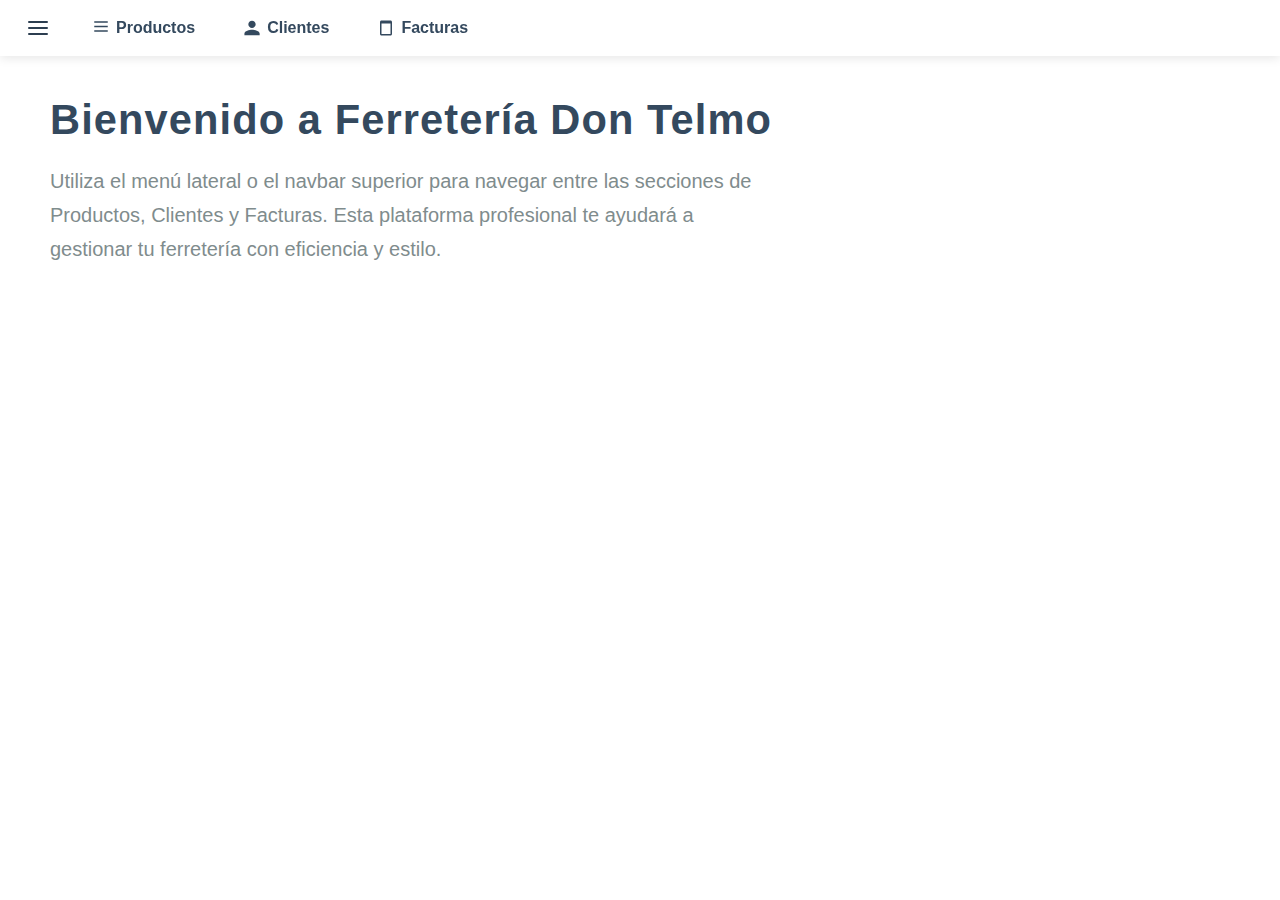
<file: frontend/static/index.html>
<!DOCTYPE html>
<html lang="es">
<head>
  <meta charset="UTF-8" />
  <meta name="viewport" content="width=device-width, initial-scale=1" />
  <title>Dashboard - Ferretería Don Telmo</title>
  <link rel="stylesheet" href="style.css" />
</head>
<body>

  <!-- Sidebar oculto por defecto -->
  <nav class="sidebar hidden" aria-label="Menú principal">
    <h2>Don Telmo</h2>
    <a href="productos.html" id="link-productos" class="active" aria-current="page" title="Productos">
      <svg viewBox="0 0 24 24" aria-hidden="true"><path d="M3 3h18v2H3V3zm0 6h18v2H3V9zm0 6h18v2H3v-2z"/></svg>
      Productos
    </a>
    <a href="clientes.html" id="link-clientes" title="Clientes">
      <svg viewBox="0 0 24 24" aria-hidden="true"><path d="M12 12c2.7 0 4.9-2.2 4.9-4.9S14.7 2.2 12 2.2 7.1 4.4 7.1 7.1 9.3 12 12 12zm0 2.4c-3.4 0-10.1 1.7-10.1 5v2.4h20.3v-2.4c0-3.3-6.7-5-10.2-5z"/></svg>
      Clientes
    </a>
    <a href="facturas.html" id="link-facturas" title="Facturas">
      <svg viewBox="0 0 24 24" aria-hidden="true"><path d="M6 2h12c1.1 0 2 .9 2 2v16c0 1.1-.9 2-2 2H6c-1.1 0-2-.9-2-2V4c0-1.1.9-2 2-2zm12 18V6H6v14h12z"/></svg>
      Facturas
    </a>
  </nav>

  <!-- Navbar superior -->
  <header class="navbar" role="banner">
    <button class="menu-toggle" aria-label="Mostrar / Ocultar menú">
      <svg viewBox="0 0 24 24" aria-hidden="true">
        <path d="M3 6h18M3 12h18M3 18h18" stroke="#2c3e50" stroke-width="2" stroke-linecap="round"/>
      </svg>
    </button>
    <nav role="navigation" aria-label="Navegación principal">
      <a href="productos.html" id="nav-productos" class="active" aria-current="page" title="Productos">
        <svg viewBox="0 0 24 24" aria-hidden="true"><path d="M3 3h18v2H3V3zm0 6h18v2H3V9zm0 6h18v2H3v-2z"/></svg>
        Productos
      </a>
      <a href="clientes.html" id="nav-clientes" title="Clientes">
        <svg viewBox="0 0 24 24" aria-hidden="true"><path d="M12 12c2.7 0 4.9-2.2 4.9-4.9S14.7 2.2 12 2.2 7.1 4.4 7.1 7.1 9.3 12 12 12zm0 2.4c-3.4 0-10.1 1.7-10.1 5v2.4h20.3v-2.4c0-3.3-6.7-5-10.2-5z"/></svg>
        Clientes
      </a>
      <a href="facturas.html" id="nav-facturas" title="Facturas">
        <svg viewBox="0 0 24 24" aria-hidden="true"><path d="M6 2h12c1.1 0 2 .9 2 2v16c0 1.1-.9 2-2 2H6c-1.1 0-2-.9-2-2V4c0-1.1.9-2 2-2zm12 18V6H6v14h12z"/></svg>
        Facturas
      </a>
    </nav>
  </header>

  <!-- Contenido principal -->
  <main class="content expanded" role="main">
    <h1>Bienvenido a Ferretería Don Telmo</h1>
    <p>
      Utiliza el menú lateral o el navbar superior para navegar entre las secciones de Productos, Clientes y Facturas.
      Esta plataforma profesional te ayudará a gestionar tu ferretería con eficiencia y estilo.
    </p>
  </main>

  <script>
    // Elementos
    const sidebar = document.querySelector('nav.sidebar');
    const menuToggleBtn = document.querySelector('.menu-toggle');
    const content = document.querySelector('main.content');

    // Función para mostrar/ocultar sidebar
    menuToggleBtn.addEventListener('click', () => {
      sidebar.classList.toggle('hidden');
      content.classList.toggle('expanded');
    });

    // Resalta el link activo según URL para sidebar y navbar
    function resaltarLinks() {
      const path = window.location.pathname.split('/').pop();
      const sidebarLinks = document.querySelectorAll('nav.sidebar a');
      const navbarLinks = document.querySelectorAll('header.navbar nav a');

      sidebarLinks.forEach(link => {
        if(link.getAttribute('href') === path) {
          link.classList.add('active');
          link.setAttribute('aria-current', 'page');
        } else {
          link.classList.remove('active');
          link.removeAttribute('aria-current');
        }
      });
      navbarLinks.forEach(link => {
        if(link.getAttribute('href') === path) {
          link.classList.add('active');
          link.setAttribute('aria-current', 'page');
        } else {
          link.classList.remove('active');
          link.removeAttribute('aria-current');
        }
      });
    }
    resaltarLinks();
  </script>

</body>
</html>
</file>
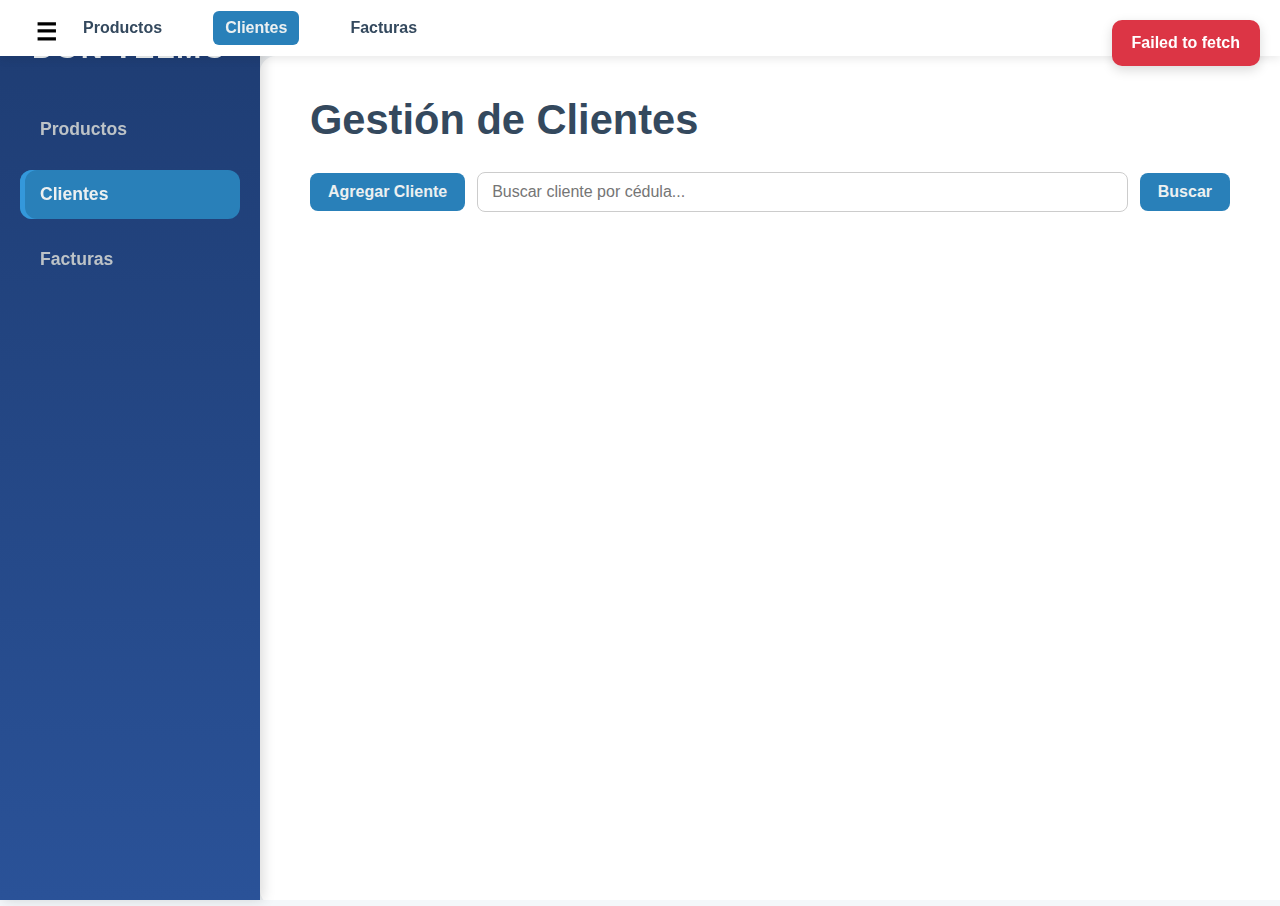
<file: frontend/static/clientes.html>
<!DOCTYPE html>
<html lang="es">
<head>
  <meta charset="UTF-8" />
  <meta name="viewport" content="width=device-width, initial-scale=1" />
  <title>Clientes - Ferretería Don Telmo</title>
  <link rel="stylesheet" href="clientes.css" />
</head>
<body>

  <!-- Sidebar -->
  <nav class="sidebar" aria-label="Menú principal">
    <h2>Don Telmo</h2>
    <a href="productos.html">Productos</a>
    <a href="clientes.html" class="active" aria-current="page">Clientes</a>
    <a href="facturas.html">Facturas</a>
  </nav>

  <!-- Navbar -->
  <header class="navbar">
    <button class="menu-toggle" aria-label="Mostrar / Ocultar menú">☰</button>
    <nav>
      <a href="productos.html">Productos</a>
      <a href="clientes.html" class="active">Clientes</a>
      <a href="facturas.html">Facturas</a>
    </nav>
  </header>

  <!-- Contenedor mensajes -->
  <div id="mensaje" class="mensaje" aria-live="polite"></div>

  <!-- Contenido principal -->
  <main class="content">
    <h1>Gestión de Clientes</h1>

    <div class="actions">
      <button id="btn-agregar">Agregar Cliente</button>
      <input type="text" id="input-buscar" placeholder="Buscar cliente por cédula..." aria-label="Buscar cliente por cédula" />
      <button id="btn-buscar">Buscar</button>
    </div>

    <section class="client-list" id="client-list">
      <!-- Se cargan dinámicamente -->
    </section>
  </main>

  <!-- Modal Agregar/Modificar -->
  <div class="modal hidden" id="modal-cliente" role="dialog" aria-modal="true" aria-labelledby="modal-title">
    <div class="modal-content">
      <button class="close-btn" aria-label="Cerrar">&times;</button>
      <h2 id="modal-title">Agregar Cliente</h2>
      <form id="form-cliente" novalidate>

        <label for="nombre">Nombre:</label>
        <input type="text" id="nombre" name="nombreCliente" required placeholder="Juan" />

        <label for="apellido">Apellido:</label>
        <input type="text" id="apellido" name="apellidoCliente" required placeholder="Pérez" />

        <label for="documento">Cédula o RUC:</label>
        <input type="text" id="documento" name="cedula" required placeholder="1010101010" />

        <label for="telefono">Teléfono:</label>
        <input type="tel" id="telefono" name="telefonoCliente" required placeholder="0991234567" />

        <label for="email">Correo electrónico:</label>
        <input type="email" id="email" name="correoCliente" required placeholder="correo@ejemplo.com" />

        <label for="direccion">Dirección:</label>
        <input type="text" id="direccion" name="direccionCliente" placeholder="Av. Siempre Viva 123" />

        <!-- Botones -->
        <div class="btn-group">
          <button type="submit" aria-label="Guardar cliente">Guardar</button>
          <button type="button" id="btn-cancelar" aria-label="Cancelar edición o creación">Cancelar</button>
        </div>

      </form>
    </div>
  </div>

  <!-- Modal Confirmar eliminación -->
  <div class="modal hidden" id="modal-confirmar" role="dialog" aria-modal="true" aria-labelledby="modal-confirmar-titulo">
    <div class="modal-content">
      <h2 id="modal-confirmar-titulo">Confirmar Eliminación</h2>
      <p id="confirmar-texto"></p>
      <div class="btn-group">
        <button id="btn-confirmar-eliminar" class="delete-btn">Eliminar</button>
        <button id="btn-cancelar-eliminar" class="cancel-btn">Cancelar</button>
      </div>
    </div>
  </div>

<script>
  const API_URL = "http://localhost:8001/clientes";

  const sidebar = document.querySelector('.sidebar');
  const menuToggleBtn = document.querySelector('.menu-toggle');
  const content = document.querySelector('.content');

  const modalCliente = document.getElementById('modal-cliente');
  const modalConfirmar = document.getElementById('modal-confirmar');

  const btnAgregar = document.getElementById('btn-agregar');
  const closeBtnCliente = modalCliente.querySelector('.close-btn');
  const formCliente = document.getElementById('form-cliente');
  const clientList = document.getElementById('client-list');
  const inputBuscar = document.getElementById('input-buscar');
  const btnBuscar = document.getElementById('btn-buscar');
  const btnCancelar = document.getElementById('btn-cancelar');

  const btnConfirmarEliminar = document.getElementById('btn-confirmar-eliminar');
  const btnCancelarEliminar = document.getElementById('btn-cancelar-eliminar');
  const confirmarTexto = document.getElementById('confirmar-texto');

  const contenedorMensaje = document.getElementById('mensaje');

  let clientes = [];
  let clienteAEliminarId = null;

  // Toggle sidebar
  menuToggleBtn.addEventListener('click', () => {
    sidebar.classList.toggle('hidden');
    content.classList.toggle('expanded');
  });

  // Mostrar mensaje (success, error, warning, info)
  function mostrarMensaje(mensaje, tipo) {
    contenedorMensaje.textContent = mensaje;
    contenedorMensaje.className = '';
    contenedorMensaje.classList.add('mensaje', `mensaje-${tipo}`);
    setTimeout(() => {
      contenedorMensaje.classList.remove(`mensaje-${tipo}`);
      contenedorMensaje.textContent = '';
    }, 4000);
  }

  // Cargar clientes desde API, con parámetro opcional cedula para buscar
  async function cargarClientes(cedula = '') {
    try {
      let url = API_URL + '/';
      if (cedula.trim() !== '') {
        url = `${API_URL}/buscar?cedula=${encodeURIComponent(cedula.trim())}`;
      }

      const res = await fetch(url);
      if (!res.ok) throw new Error('Error al cargar clientes');
      clientes = await res.json();
      renderClientes();
    } catch (error) {
      mostrarMensaje(error.message, 'error');
    }
  }

  // Renderizar clientes (ya filtrados en backend)
  function renderClientes() {
    clientList.innerHTML = '';

    if (clientes.length === 0) {
      clientList.innerHTML = '<p>No se encontraron clientes.</p>';
      return;
    }

    clientes.forEach(c => {
      const card = document.createElement('article');
      card.className = 'client-card';

      card.innerHTML = `
        <div class="client-info">
          <h3>${c.nombreCliente} ${c.apellidoCliente || ''}</h3>
          <p><strong>Cédula:</strong> ${c.cedula}</p>
          <p><strong>Correo:</strong> ${c.correoCliente}</p>
          <p><strong>Teléfono:</strong> ${c.telefonoCliente}</p>
          <p><strong>Dirección:</strong> ${c.direccionCliente || 'N/A'}</p>
        </div>
        <div class="client-actions">
          <button class="btn-modificar">Modificar</button>
          <button class="btn-eliminar delete-btn">Eliminar</button>
        </div>
      `;


      card.querySelector('.btn-modificar').addEventListener('click', () => abrirModalModificar(c));
      card.querySelector('.btn-eliminar').addEventListener('click', () => abrirModalConfirmarEliminar(c));
      clientList.appendChild(card);
    });
  }

  // Abrir modal para agregar cliente
  btnAgregar.addEventListener('click', () => {
    formCliente.reset();
    document.getElementById('clienteId')?.remove();
    if (!document.getElementById('clienteId')) {
      const inputId = document.createElement('input');
      inputId.type = 'hidden';
      inputId.id = 'clienteId';
      inputId.name = 'clienteId';
      formCliente.appendChild(inputId);
    }
    modalCliente.querySelector('h2').textContent = 'Agregar Cliente';
    modalCliente.classList.remove('hidden');
  });

  // Abrir modal para modificar cliente
  function abrirModalModificar(c) {
    formCliente.reset();
    modalCliente.querySelector('h2').textContent = 'Modificar Cliente';
    let inputId = document.getElementById('clienteId');
    if (!inputId) {
      inputId = document.createElement('input');
      inputId.type = 'hidden';
      inputId.id = 'clienteId';
      inputId.name = 'clienteId';
      formCliente.appendChild(inputId);
    }
    inputId.value = c.idCliente;
    document.getElementById('nombre').value = c.nombreCliente;
    document.getElementById('apellido').value = c.apellidoCliente;
    document.getElementById('documento').value = c.cedula;
    document.getElementById('telefono').value = c.telefonoCliente;
    document.getElementById('email').value = c.correoCliente;
    document.getElementById('direccion').value = c.direccionCliente || '';
    modalCliente.classList.remove('hidden');
  }

  // Cerrar modal cliente
  closeBtnCliente.addEventListener('click', () => {
    modalCliente.classList.add('hidden');
  });
  btnCancelar.addEventListener('click', () => {
    modalCliente.classList.add('hidden');
  });

  // Abrir modal confirmar eliminación
  function abrirModalConfirmarEliminar(c) {
    clienteAEliminarId = c.idCliente;
    confirmarTexto.textContent = `¿Está seguro que desea eliminar al cliente "${c.nombreCliente} ${c.apellidoCliente}"?`;
    modalConfirmar.classList.remove('hidden');
  }

  // Cancelar eliminación
  btnCancelarEliminar.addEventListener('click', () => {
    clienteAEliminarId = null;
    modalConfirmar.classList.add('hidden');
  });

  // Confirmar eliminación
  btnConfirmarEliminar.addEventListener('click', async () => {
    if (!clienteAEliminarId) return;
    try {
      const res = await fetch(`${API_URL}/${clienteAEliminarId}`, {
        method: 'DELETE',
      });
      if (!res.ok) throw new Error('Error al eliminar cliente');
      mostrarMensaje('Cliente eliminado correctamente', 'exito');
      modalConfirmar.classList.add('hidden');
      clienteAEliminarId = null;
      cargarClientes(inputBuscar.value);
    } catch (error) {
      mostrarMensaje(error.message, 'error');
    }
  });

  // Enviar formulario agregar/modificar cliente
  formCliente.addEventListener('submit', async (e) => {
    e.preventDefault();

    // Validaciones básicas HTML + requeridos
    if (!formCliente.checkValidity()) {
      mostrarMensaje('Por favor, rellene todos los campos obligatorios correctamente.', 'warning');
      return;
    }

    const formData = new FormData(formCliente);
    const data = Object.fromEntries(formData.entries());

    // Validar cédula con expresión simple (solo números, longitud 10 o 13)
    const cedulaRegex = /^\d{10,13}$/;
    if (!cedulaRegex.test(data.cedula)) {
      mostrarMensaje('Cédula o RUC inválido. Debe tener 10 o 13 dígitos numéricos.', 'warning');
      return;
    }

    try {
      let url = API_URL;
      let method = 'POST';

      if (data.clienteId && data.clienteId.trim() !== '') {
        // Modificar cliente
        url += `/${data.clienteId}`;
        method = 'PUT';
      }

      // Enviar JSON
      const res = await fetch(url, {
        method,
        headers: { 'Content-Type': 'application/json' },
        body: JSON.stringify({
          nombreCliente: data.nombreCliente,
          apellidoCliente: data.apellidoCliente,
          cedula: data.cedula,
          telefonoCliente: data.telefonoCliente,
          correoCliente: data.correoCliente,
          direccionCliente: data.direccionCliente || null,
        }),
      });

      if (!res.ok) {
        const errorData = await res.json();
        throw new Error(errorData.detail || 'Error al guardar cliente');
      }

      mostrarMensaje('Cliente guardado correctamente', 'exito');
      modalCliente.classList.add('hidden');
      cargarClientes(inputBuscar.value);

    } catch (error) {
      mostrarMensaje(error.message, 'error');
    }
  });

  // Buscar cliente (botón y tecla enter)
  btnBuscar.addEventListener('click', () => {
    cargarClientes(inputBuscar.value);
  });

  inputBuscar.addEventListener('keydown', (e) => {
    if (e.key === 'Enter') {
      e.preventDefault();
      cargarClientes(inputBuscar.value);
    }
  });

  // Cargar todos los clientes al inicio
  cargarClientes();
</script>
</body>
</html>
</file>
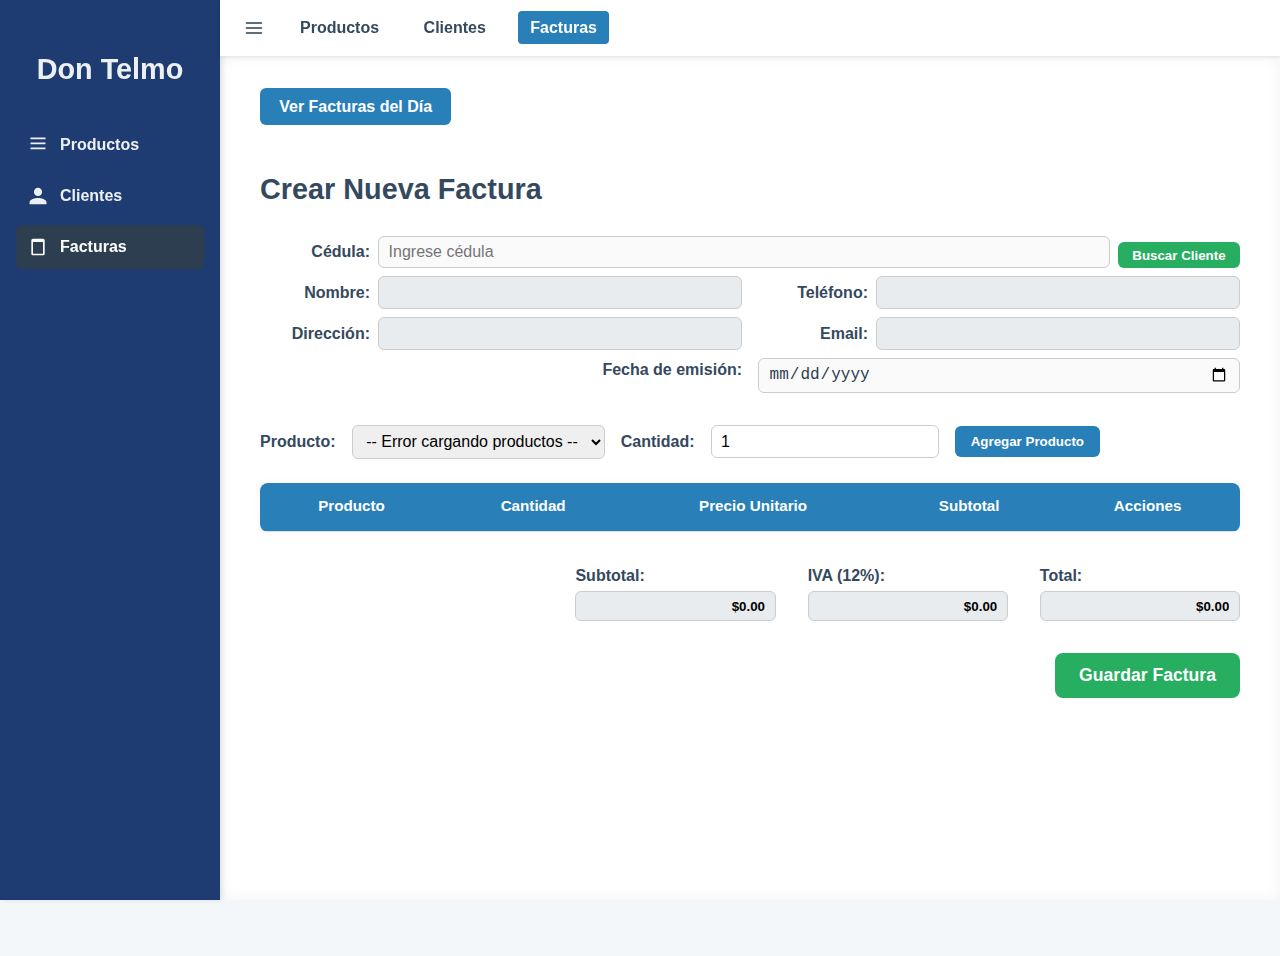
<file: frontend/static/facturas.html>
<!DOCTYPE html>
<html lang="es">
<head>
  <meta charset="UTF-8" />
  <meta name="viewport" content="width=device-width, initial-scale=1" />
  <title>Gestión de Facturas - Ferretería Don Telmo</title>
  <link rel="stylesheet" href="facturas.css" />
</head>
<body>
  <!-- Sidebar -->
  <nav class="sidebar" aria-label="Menú principal" id="sidebar">
    <h2 class="sidebar-title">Don Telmo</h2>
    <a href="productos.html" id="link-productos" class="active" aria-current="page" title="Productos">
      <svg viewBox="0 0 24 24" aria-hidden="true" class="icon">
        <path d="M3 3h18v2H3V3zm0 6h18v2H3V9zm0 6h18v2H3v-2z"/>
      </svg>
      Productos
    </a>
    <a href="clientes.html" id="link-clientes" title="Clientes">
      <svg viewBox="0 0 24 24" aria-hidden="true" class="icon">
        <path d="M12 12c2.7 0 4.9-2.2 4.9-4.9S14.7 2.2 12 2.2 7.1 4.4 7.1 7.1 9.3 12 12 12zm0 2.4c-3.4 0-10.1 1.7-10.1 5v2.4h20.3v-2.4c0-3.3-6.7-5-10.2-5z"/>
      </svg>
      Clientes
    </a>
    <a href="facturas.html" id="link-facturas" title="Facturas">
      <svg viewBox="0 0 24 24" aria-hidden="true" class="icon">
        <path d="M6 2h12c1.1 0 2 .9 2 2v16c0 1.1-.9 2-2 2H6c-1.1 0-2-.9-2-2V4c0-1.1.9-2 2-2zm12 18V6H6v14h12z"/>
      </svg>
      Facturas
    </a>
  </nav>

  <!-- Navbar -->
  <header class="navbar" role="banner">
    <button class="menu-toggle" aria-label="Mostrar / Ocultar menú" id="menu-toggle">
      <svg viewBox="0 0 24 24" aria-hidden="true" class="icon">
        <path d="M3 6h18M3 12h18M3 18h18" stroke="#2c3e50" stroke-width="2" stroke-linecap="round"/>
      </svg>
    </button>
    <nav role="navigation" aria-label="Navegación principal" class="navbar-links">
      <a href="productos.html" class="active" title="Productos">Productos</a>
      <a href="clientes.html" title="Clientes">Clientes</a>
      <a href="facturas.html" title="Facturas">Facturas</a>
    </nav>
  </header>

  <!-- Main Content -->
  <main class="content" id="main-content" tabindex="-1">
    <button id="toggle-view" class="btn-toggle-view actions" aria-pressed="false" aria-controls="form-factura vista-facturas">Ver Facturas del Día</button>
    <div>
    <section id="form-factura" class="factura-form">
      <h1>Crear Nueva Factura</h1>
      <form id="formulario-cliente" onsubmit="return false;" autocomplete="off" novalidate>
        <div class="actions cedula-buscar-container">
          <label for="cedula">Cédula:</label>
          <input type="text" id="cedula" name="cedula" placeholder="Ingrese cédula" required pattern="\d{6,15}" aria-describedby="cedulaHelp" />
          <button type="button" id="buscar-cliente">Buscar Cliente</button>
        </div>
        <div>
        <label for="nombre">Nombre:</label>
        <input type="text" id="nombre" name="nombre" readonly aria-readonly="true" />
        </div>
        <div>
        <label for="telefono">Teléfono:</label>
        <input type="tel" id="telefono" name="telefono" readonly aria-readonly="true" />
        </div>
        <div>
        <label for="direccion">Dirección:</label>
        <input type="text" id="direccion" name="direccion" readonly aria-readonly="true" />
        </div>  
        <div>
        <label for="email">Email:</label>
        <input type="email" id="email" name="email" readonly aria-readonly="true" />
        </div> 
        <label for="fecha">Fecha de emisión:</label>
        <input type="date" id="fecha" name="fecha" required />
      </form>

      <div class="actions productos-agregar">
        <label for="producto">Producto:</label>
        <select id="producto" name="producto" aria-label="Seleccione un producto" required>
          <option value="">-- Cargando productos... --</option>
        </select>

        <label for="cantidad">Cantidad:</label>
        <input type="number" id="cantidad" name="cantidad" min="1" value="1" required />

        <button type="button" id="btn-agregar-producto" aria-label="Agregar producto">Agregar Producto</button>
      </div>

      <table aria-label="Detalle de la factura" class="tabla-detalle">
        <thead>
          <tr>
            <th scope="col">Producto</th>
            <th scope="col">Cantidad</th>
            <th scope="col">Precio Unitario</th>
            <th scope="col">Subtotal</th>
            <th scope="col">Acciones</th>
          </tr>
        </thead>
        <tbody id="tabla-productos"></tbody>
      </table>

      <section class="totales" aria-label="Totales de la factura">
        <div>
          <label for="subtotal">Subtotal:</label>
          <input type="text" id="subtotal" readonly value="$0.00" aria-readonly="true" />
        </div>
        <div>
          <label for="iva">IVA (12%):</label>
          <input type="text" id="iva" readonly value="$0.00" aria-readonly="true" />
        </div>
        <div>
          <label for="total">Total:</label>
          <input type="text" id="total" readonly value="$0.00" aria-readonly="true" />
        </div>
      </section>

      <button type="button" id="guardar-factura" class="actions btn-guardar">Guardar Factura</button>
    </section>

    <section id="vista-facturas" class="facturas-lista" hidden>
      <h2>Facturas del Día</h2>
      <table aria-label="Lista de facturas" class="tabla-detalle">
        <thead>
          <tr>
            <th scope="col">ID</th>
            <th scope="col">Cliente</th>
            <th scope="col">Fecha</th>
            <th scope="col">Total</th>
            <th scope="col">Acciones</th>
          </tr>
        </thead>
        <tbody id="tabla-facturas"></tbody>
      </table>
    </section>
    </div>
  </main>

  <!-- Modal genérico -->
  <div id="modal" class="modal-backdrop" role="dialog" aria-modal="true" aria-labelledby="modal-title" aria-describedby="modal-content" tabindex="-1" style="display:none;">
    <div class="modal" role="document">
      <button class="modal-close-btn" aria-label="Cerrar">&times;</button>
      <div id="modal-content" class="modal-content" tabindex="0"></div>
    </div>
  </div>
  <script>
    // Variables DOM
    const sidebar = document.getElementById('sidebar');
    const mainContent = document.getElementById('main-content');
    const menuToggleBtn = document.getElementById('menu-toggle');

    // Toggle sidebar
    menuToggleBtn.addEventListener('click', () => {
      sidebar.classList.toggle('hidden');
      mainContent.classList.toggle('expanded');
    });

    // Resalta links activos (según URL)
    function resaltarLinks() {
      const path = window.location.pathname.split('/').pop();
      const sidebarLinks = document.querySelectorAll('nav.sidebar a');
      const navbarLinks = document.querySelectorAll('header.navbar nav a');

      sidebarLinks.forEach(link => {
        if(link.getAttribute('href') === path) {
          link.classList.add('active');
          link.setAttribute('aria-current', 'page');
        } else {
          link.classList.remove('active');
          link.removeAttribute('aria-current');
        }
      });
      navbarLinks.forEach(link => {
        if(link.getAttribute('href') === path) {
          link.classList.add('active');
          link.setAttribute('aria-current', 'page');
        } else {
          link.classList.remove('active');
          link.removeAttribute('aria-current');
        }
      });
    }
    resaltarLinks();

    // Modal
    const modal = document.getElementById('modal');
    const modalContent = document.getElementById('modal-content');
    const modalCloseBtn = modal.querySelector('.modal-close-btn');

    function mostrarModal(htmlContent) {
      modalContent.innerHTML = htmlContent;
      modal.style.display = 'flex';
      setTimeout(() => modal.classList.add('show'), 10);
      modalCloseBtn.focus();
    }
    function cerrarModal() {
      modal.classList.remove('show');
      setTimeout(() => {
        modal.style.display = 'none';
        modalContent.innerHTML = '';
      }, 250);
    }
    modalCloseBtn.addEventListener('click', cerrarModal);
    window.addEventListener('keydown', e => {
      if (e.key === "Escape" && modal.style.display === 'flex') {
        cerrarModal();
      }
    });
    modal.addEventListener('click', e => {
      if (e.target === modal) cerrarModal();
    });

    // Toggle vistas
    const btnToggle = document.getElementById('toggle-view');
    const formFactura = document.getElementById('form-factura');
    const vistaFacturas = document.getElementById('vista-facturas');

    btnToggle.addEventListener('click', () => {
      const isFormVisible = !formFactura.hasAttribute('hidden');
      if (isFormVisible) {
        formFactura.setAttribute('hidden', '');
        vistaFacturas.removeAttribute('hidden');
        btnToggle.textContent = 'Crear Nueva Factura';
        btnToggle.setAttribute('aria-pressed', 'true');
        cargarFacturas();
      } else {
        vistaFacturas.setAttribute('hidden', '');
        formFactura.removeAttribute('hidden');
        btnToggle.textContent = 'Ver Facturas del Día';
        btnToggle.setAttribute('aria-pressed', 'false');
      }
    });

    // Cargar productos para select con stock incluido
    async function cargarProductos() {
      const selectProducto = document.getElementById('producto');
      
      try {
        const res = await fetch('http://localhost:8000/productos/');
        if (!res.ok) throw new Error('Error cargando productos');
        const productos = await res.json();
        selectProducto.innerHTML = '<option value="">-- Seleccione un producto --</option>';
        productos.forEach(p => {
          const option = document.createElement('option');
          option.value = p.idProducto;  // ID para backend
          option.textContent = p.nombreProducto;
          option.dataset.precio = p.precioProducto;
          option.dataset.stock = p.stockProducto;  // Aquí guardamos el stock
          selectProducto.appendChild(option);
        });
      } catch (e) {
        selectProducto.innerHTML = '<option value="">-- Error cargando productos --</option>';
        console.error(e);
      }
    }

    // Productos en la factura
    let productosFactura = [];

    // Renderizar productos en tabla
    function renderizarProductos() {
      const tbody = document.getElementById('tabla-productos');
      tbody.innerHTML = '';
      productosFactura.forEach((p, i) => {
        const fila = document.createElement('tr');
        fila.innerHTML = `
          <td data-label="Producto">${p.nombre}</td>
          <td data-label="Cantidad" style="text-align:center;">${p.cantidad}</td>
          <td data-label="Precio Unitario" style="text-align:right;">$${p.precio.toFixed(2)}</td>
          <td data-label="Subtotal" style="text-align:right;">$${(p.precio * p.cantidad).toFixed(2)}</td>
          <td data-label="Acciones" style="text-align:center;">
            <button type="button" class="btn-eliminar" aria-label="Eliminar producto ${p.nombre}" data-index="${i}">Eliminar</button>
          </td>
        `;
        tbody.appendChild(fila);
      });
      tbody.querySelectorAll('.btn-eliminar').forEach(btn => {
        btn.addEventListener('click', () => {
          const idx = parseInt(btn.dataset.index);
          productosFactura.splice(idx, 1);
          renderizarProductos();
          actualizarTotales();
        });
      });
      actualizarTotales();
    }

    // Actualizar totales
    function actualizarTotales() {
      const subtotal = productosFactura.reduce((acc, p) => acc + p.precio * p.cantidad, 0);
      const iva = subtotal * 0.12;
      const total = subtotal + iva;
      document.getElementById('subtotal').value = `$${subtotal.toFixed(2)}`;
      document.getElementById('iva').value = `$${iva.toFixed(2)}`;
      document.getElementById('total').value = `$${total.toFixed(2)}`;
    }

    // Agregar producto al detalle con validación de stock
    document.getElementById('btn-agregar-producto').addEventListener('click', () => {
      const selectProducto = document.getElementById('producto');
      const cantidadInput = document.getElementById('cantidad');

      if (selectProducto.value === '') {
        mostrarModal('<p>Seleccione un producto</p>');
        return;
      }

      const cantidad = parseInt(cantidadInput.value);
      if (!cantidad || cantidad < 1) {
        mostrarModal('<p>Ingrese una cantidad válida</p>');
        return;
      }

      const nombre = selectProducto.options[selectProducto.selectedIndex].text;
      const precio = parseFloat(selectProducto.options[selectProducto.selectedIndex].dataset.precio);
      const stock = parseInt(selectProducto.options[selectProducto.selectedIndex].dataset.stock);
      const idProducto = selectProducto.value;

      // Buscar si ya existe el producto en la factura
      const productoExistente = productosFactura.find(p => p.idProducto === idProducto);
      const cantidadExistente = productoExistente ? productoExistente.cantidad : 0;

      if (cantidad + cantidadExistente > stock) {
        mostrarModal(`<p>No hay suficiente stock disponible.<br>Stock actual: ${stock}, ya agregado: ${cantidadExistente}</p>`);
        return;
      }

      if (productoExistente) {
        productoExistente.cantidad += cantidad;
      } else {
        productosFactura.push({ idProducto, nombre, precio, cantidad });
      }

      renderizarProductos();
      cantidadInput.value = 1;
      selectProducto.selectedIndex = 0;
    });

    // Buscar cliente
    document.getElementById('buscar-cliente').addEventListener('click', async () => {
      const cedula = document.getElementById('cedula').value.trim();
      if (!cedula) {
        mostrarModal('<p>Por favor, ingrese la cédula</p>');
        return;
      }
      try {
        const res = await fetch(`http://localhost:8001/clientes/buscar?cedula=${encodeURIComponent(cedula)}`);
        if (!res.ok) throw new Error('Error buscando clientes');
        const clientes = await res.json();
        if (clientes.length === 0) {
          mostrarModal('<p>No se encontraron clientes con esa cédula</p>');
          ['nombre','telefono','direccion','email'].forEach(id => document.getElementById(id).value = '');
          return;
        }
        if (clientes.length === 1) {
          const cliente = clientes[0];
          document.getElementById('nombre').value = cliente.nombreCliente || cliente.nombre || "";
          document.getElementById('telefono').value = cliente.telefonoCliente || cliente.telefono || "";
          document.getElementById('direccion').value = cliente.direccionCliente || cliente.direccion || "";
          document.getElementById('email').value = cliente.correoCliente || cliente.email || "";
        } else {
          const listaClientes = clientes.map(c => `${c.cedula || c.id}: ${c.nombreCliente || c.nombre}`).join('<br>');
          mostrarModal(`<p>Se encontraron varios clientes:</p><p>${listaClientes}</p><p>Por favor refine la búsqueda.</p>`);
        }
      } catch (error) {
        mostrarModal(`<p>${error.message}</p>`);
      }
    });

    // Guardar factura y actualizar stock
    document.getElementById('guardar-factura').addEventListener('click', async () => {
      if (productosFactura.length === 0) {
        mostrarModal("<p>Agregue al menos un producto para guardar la factura.</p>");
        return;
      }
      const cedula = document.getElementById('cedula').value.trim();
      const nombre = document.getElementById('nombre').value.trim();
      const fecha = document.getElementById('fecha').value;
      if (!cedula || !nombre || !fecha) {
        mostrarModal("<p>Complete los datos del cliente y la fecha de emisión.</p>");
        return;
      }

      // Cargar productos para obtener stocks actuales
      let productosBackend;
      try {
        const resProductos = await fetch('http://localhost:8000/productos/');
        if (!resProductos.ok) throw new Error('Error cargando productos para actualizar stock');
        productosBackend = await resProductos.json();
      } catch (error) {
        mostrarModal(`<p>Error al obtener productos para actualizar stock: ${error.message}</p>`);
        return;
      }

      // Actualizar stock en backend
      try {
        for (const p of productosFactura) {
          const prodBackend = productosBackend.find(pb => pb.idProducto == p.idProducto);
          if (!prodBackend) {
            mostrarModal(`<p>Producto no encontrado para actualizar stock: ${p.nombre}</p>`);
            continue;
          }
          const nuevoStock = prodBackend.stockProducto - p.cantidad;
          if (nuevoStock < 0) {
            mostrarModal(`<p>No hay stock suficiente para ${p.nombre}. Stock actual: ${prodBackend.stockProducto}</p>`);
            return;
          }
          const dataActualizar = {
            ...prodBackend,
            stockProducto: nuevoStock
          };
          const resUpdate = await fetch(`http://localhost:8000/productos/${prodBackend.idProducto}`, {
            method: 'PUT',
            headers: {'Content-Type': 'application/json'},
            body: JSON.stringify(dataActualizar)
          });
          if (!resUpdate.ok) {
            const errData = await resUpdate.json();
            throw new Error(errData.detail || `Error actualizando stock para ${p.nombre}`);
          }
        }
      } catch (error) {
        mostrarModal(`<p>${error.message}</p>`);
        return;
      }

      // Guardar factura en localStorage (o enviar al backend si tienes API)
      const facturasGuardadas = JSON.parse(localStorage.getItem('facturas') || '[]');
      const totalStr = document.getElementById('total').value.replace(/[^0-9.-]+/g,"");
      const total = parseFloat(totalStr) || 0;
      const nuevaFactura = {
        id: facturasGuardadas.length + 1,
        cliente: nombre,
        cedula,
        fecha,
        total,
        productos: productosFactura.map(p => ({...p}))
      };
      facturasGuardadas.push(nuevaFactura);
      localStorage.setItem('facturas', JSON.stringify(facturasGuardadas));

      mostrarModal("<p>Factura guardada y stock actualizado correctamente.</p>");

      // Limpiar formulario y tabla
      document.getElementById('formulario-cliente').reset();
      productosFactura = [];
      renderizarProductos();
      actualizarTotales();
      document.getElementById('producto').selectedIndex = 0;
      document.getElementById('cantidad').value = 1;
    });

    // Cargar facturas para vista
    function cargarFacturas() {
      const facturas = JSON.parse(localStorage.getItem('facturas') || '[]');
      const tbody = document.getElementById('tabla-facturas');
      tbody.innerHTML = '';

      if (facturas.length === 0) {
        const tr = document.createElement('tr');
        tr.innerHTML = `<td colspan="5" style="text-align:center;">No hay facturas para mostrar</td>`;
        tbody.appendChild(tr);
        return;
      }

      facturas.forEach(f => {
        const tr = document.createElement('tr');
        tr.innerHTML = `
          <td data-label="ID">${f.id}</td>
          <td data-label="Cliente">${f.cliente}</td>
          <td data-label="Fecha">${f.fecha}</td>
          <td data-label="Total">$${f.total.toFixed(2)}</td>
          <td data-label="Acciones">
            <button type="button" aria-label="Ver detalles de factura ${f.id}" data-id="${f.id}" class="btn-ver-factura">Ver</button>
          </td>
        `;
        tbody.appendChild(tr);
      });

      // Asignar evento a los botones "Ver"
      tbody.querySelectorAll('.btn-ver-factura').forEach(btn => {
        btn.removeEventListener('click', verFacturaHandler); // Previene duplicados
        btn.addEventListener('click', verFacturaHandler);
      });

      function verFacturaHandler(event) {
        const id = event.currentTarget.dataset.id;
        const factura = facturas.find(f => f.id == id);
        if (!factura) return;

        let html = `<h3>Factura #${factura.id}</h3>
                    <p><strong>Cliente:</strong> ${factura.cliente}</p>
                    <p><strong>Cédula:</strong> ${factura.cedula}</p>
                    <p><strong>Fecha:</strong> ${factura.fecha}</p>
                    <table style="width:100%; border-collapse: collapse;" border="1" aria-label="Detalle factura">
                      <thead>
                        <tr>
                          <th>Producto</th><th>Cantidad</th><th>Precio Unitario</th><th>Subtotal</th>
                        </tr>
                      </thead>
                      <tbody>`;
        factura.productos.forEach(p => {
          html += `<tr>
                    <td>${p.nombre}</td>
                    <td style="text-align:center;">${p.cantidad}</td>
                    <td style="text-align:right;">$${p.precio.toFixed(2)}</td>
                    <td style="text-align:right;">$${(p.precio * p.cantidad).toFixed(2)}</td>
                  </tr>`;
        });
        html += `</tbody></table>
                <p><strong>Total:</strong> $${factura.total.toFixed(2)}</p>`;
        mostrarModal(html);
      }
    }
    

    // Inicializar
    window.addEventListener('DOMContentLoaded', () => {
      cargarProductos();
      renderizarProductos();
      actualizarTotales();
    });
  </script>

</body>
</html>
</file>
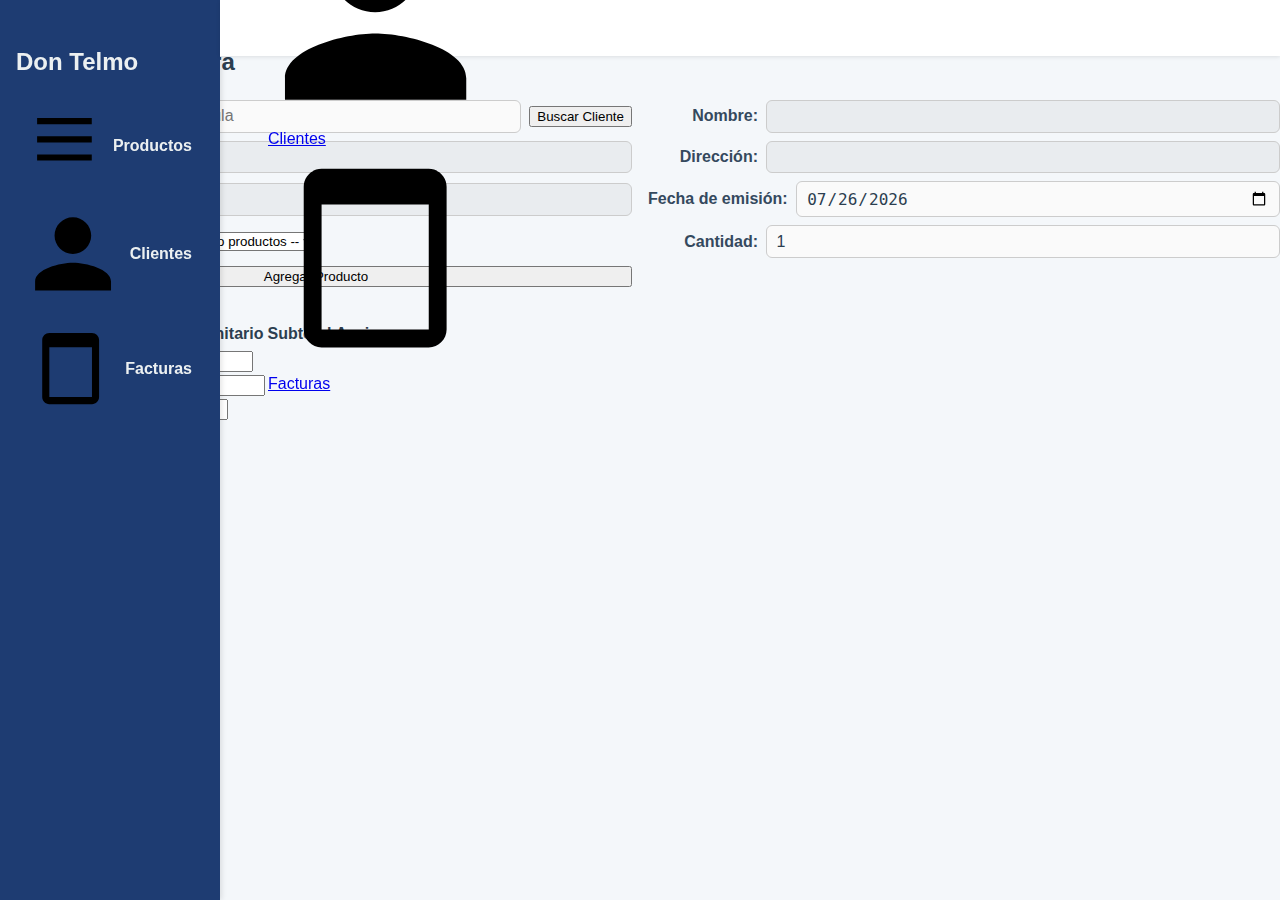
<file: frontend/static/p.html>
<!DOCTYPE html>
<html lang="es">
<head>
  <meta charset="UTF-8" />
  <meta name="viewport" content="width=device-width, initial-scale=1" />
  <title>Facturas - Ferretería Don Telmo</title>
  <link rel="stylesheet" href="facturas.css" />
</head>
<body>

  <!-- Sidebar -->
  <nav class="sidebar" aria-label="Menú principal" id="sidebar">
    <h2>Don Telmo</h2>
    <a href="productos.html" id="link-productos" title="Productos">
      <svg viewBox="0 0 24 24" aria-hidden="true"><path d="M3 3h18v2H3V3zm0 6h18v2H3V9zm0 6h18v2H3v-2z"/></svg>
      Productos
    </a>
    <a href="clientes.html" id="link-clientes" title="Clientes">
      <svg viewBox="0 0 24 24" aria-hidden="true"><path d="M12 12c2.7 0 4.9-2.2 4.9-4.9S14.7 2.2 12 2.2 7.1 4.4 7.1 7.1 9.3 12 12 12zm0 2.4c-3.4 0-10.1 1.7-10.1 5v2.4h20.3v-2.4c0-3.3-6.7-5-10.2-5z"/></svg>
      Clientes
    </a>
    <a href="facturas.html" id="link-facturas" class="active" aria-current="page" title="Facturas">
      <svg viewBox="0 0 24 24" aria-hidden="true"><path d="M6 2h12c1.1 0 2 .9 2 2v16c0 1.1-.9 2-2 2H6c-1.1 0-2-.9-2-2V4c0-1.1.9-2 2-2zm12 18V6H6v14h12z"/></svg>
      Facturas
    </a>
  </nav>

  <!-- Navbar superior -->
  <header class="navbar" role="banner">
    <button class="menu-toggle" aria-label="Mostrar / Ocultar menú" id="menu-toggle">
      <svg viewBox="0 0 24 24" aria-hidden="true">
        <path d="M3 6h18M3 12h18M3 18h18" stroke="#2c3e50" stroke-width="2" stroke-linecap="round"/>
      </svg>
    </button>
    <nav role="navigation" aria-label="Navegación principal">
      <a href="productos.html" id="nav-productos" title="Productos">
        <svg viewBox="0 0 24 24" aria-hidden="true"><path d="M3 3h18v2H3V3zm0 6h18v2H3V9zm0 6h18v2H3v-2z"/></svg>
        Productos
      </a>
      <a href="clientes.html" id="nav-clientes" title="Clientes">
        <svg viewBox="0 0 24 24" aria-hidden="true"><path d="M12 12c2.7 0 4.9-2.2 4.9-4.9S14.7 2.2 12 2.2 7.1 4.4 7.1 7.1 9.3 12 12 12zm0 2.4c-3.4 0-10.1 1.7-10.1 5v2.4h20.3v-2.4c0-3.3-6.7-5-10.2-5z"/></svg>
        Clientes
      </a>
      <a href="facturas.html" id="nav-facturas" class="active" aria-current="page" title="Facturas">
        <svg viewBox="0 0 24 24" aria-hidden="true"><path d="M6 2h12c1.1 0 2 .9 2 2v16c0 1.1-.9 2-2 2H6c-1.1 0-2-.9-2-2V4c0-1.1.9-2 2-2zm12 18V6H6v14h12z"/></svg>
        Facturas
      </a>
    </nav>
  </header>

  <main id="main-content">

    <button id="toggle-view" aria-pressed="false">Ver Facturas del Día</button>

    <!-- Formulario crear factura -->
    <section id="form-factura">
      <h2>Crear Nueva Factura</h2>

      <form id="formulario-cliente" onsubmit="return false;" autocomplete="off">
        <div>
          <label for="cedula">Cédula:</label>
          <input type="text" id="cedula" name="cedula" placeholder="Ingrese cédula" required />
          <button type="button" id="buscar-cliente">Buscar Cliente</button>
        </div>

        <div>
          <label for="nombre">Nombre:</label>
          <input type="text" id="nombre" name="nombre" readonly />
        </div>

        <div>
          <label for="telefono">Teléfono:</label>
          <input type="text" id="telefono" name="telefono" readonly />
        </div>

        <div>
          <label for="direccion">Dirección:</label>
          <input type="text" id="direccion" name="direccion" readonly />
        </div>

        <div>
          <label for="email">Email:</label>
          <input type="email" id="email" name="email" readonly />
        </div>

        <div>
          <label for="fecha">Fecha de emisión:</label>
          <input type="date" id="fecha" name="fecha" required />
        </div>

        <div>
          <label for="producto">Producto:</label>
          <select id="producto" name="producto" aria-label="Seleccione un producto">
            <option value="">-- Cargando productos... --</option>
          </select>
        </div>

        <div>
          <label for="cantidad">Cantidad:</label>
          <input type="number" id="cantidad" name="cantidad" min="1" value="1" />
        </div>

        <button type="button" id="btn-agregar-producto">Agregar Producto</button>
      </form>

      <table aria-label="Detalle de la factura">
        <thead>
          <tr>
            <th>Producto</th>
            <th>Cantidad</th>
            <th>Precio Unitario</th>
            <th>Subtotal</th>
            <th>Acciones</th>
          </tr>
        </thead>
        <tbody id="tabla-productos"></tbody>
      </table>

      <section aria-label="Totales de la factura">
        <div>
          <label>Subtotal:</label>
          <input type="text" id="subtotal" readonly value="$0.00" />
        </div>
        <div>
          <label>IVA (12%):</label>
          <input type="text" id="iva" readonly value="$0.00" />
        </div>
        <div>
          <label>Total:</label>
          <input type="text" id="total" readonly value="$0.00" />
        </div>
      </section>

      <button type="button" id="guardar-factura">Guardar Factura</button>
    </section>

    <!-- Lista de facturas -->
    <section id="vista-facturas" hidden>
      <h2>Facturas del Día</h2>
      <table aria-label="Lista de facturas">
        <thead>
          <tr>
            <th>ID</th>
            <th>Cliente</th>
            <th>Fecha</th>
            <th>Total</th>
            <th>Acciones</th>
          </tr>
        </thead>
        <tbody id="tabla-facturas"></tbody>
      </table>
    </section>

  </main>

  <!-- Modal genérico -->
  <div id="modal" class="modal-backdrop" role="dialog" aria-modal="true" aria-labelledby="modal-title" aria-describedby="modal-content" tabindex="-1" style="display:none;">
    <div class="modal" role="document">
      <button class="modal-close-btn" aria-label="Cerrar">&times;</button>
      <div id="modal-content" class="modal-content" tabindex="0"></div>
    </div>
  </div>

  <script>
    // Variables DOM
    const sidebar = document.getElementById('sidebar');
    const mainContent = document.getElementById('main-content');
    const menuToggleBtn = document.getElementById('menu-toggle');

    // Toggle sidebar
    menuToggleBtn.addEventListener('click', () => {
      sidebar.classList.toggle('hidden');
      mainContent.classList.toggle('expanded');
    });

    // Resalta links activos (según URL)
    function resaltarLinks() {
      const path = window.location.pathname.split('/').pop();
      const sidebarLinks = document.querySelectorAll('nav.sidebar a');
      const navbarLinks = document.querySelectorAll('header.navbar nav a');

      sidebarLinks.forEach(link => {
        if(link.getAttribute('href') === path) {
          link.classList.add('active');
          link.setAttribute('aria-current', 'page');
        } else {
          link.classList.remove('active');
          link.removeAttribute('aria-current');
        }
      });
      navbarLinks.forEach(link => {
        if(link.getAttribute('href') === path) {
          link.classList.add('active');
          link.setAttribute('aria-current', 'page');
        } else {
          link.classList.remove('active');
          link.removeAttribute('aria-current');
        }
      });
    }
    resaltarLinks();

    // Modal funcionalidad
    const modal = document.getElementById('modal');
    const modalContent = document.getElementById('modal-content');
    const modalCloseBtn = modal.querySelector('.modal-close-btn');

    function mostrarModal(html) {
      modalContent.innerHTML = html;
      modal.style.display = 'flex';
      modalContent.focus();
    }
    function cerrarModal() {
      modal.style.display = 'none';
      modalContent.innerHTML = '';
    }
    modalCloseBtn.addEventListener('click', cerrarModal);
    modal.addEventListener('click', e => {
      if (e.target === modal) cerrarModal();
    });
    window.addEventListener('keydown', e => {
      if (e.key === 'Escape' && modal.style.display === 'flex') {
        cerrarModal();
      }
    });

    // Toggle vistas
    const btnToggle = document.getElementById('toggle-view');
    const formFactura = document.getElementById('form-factura');
    const vistaFacturas = document.getElementById('vista-facturas');

    btnToggle.addEventListener('click', () => {
      const isFormVisible = !formFactura.hasAttribute('hidden');
      if (isFormVisible) {
        formFactura.setAttribute('hidden', '');
        vistaFacturas.removeAttribute('hidden');
        btnToggle.textContent = 'Crear Nueva Factura';
        btnToggle.setAttribute('aria-pressed', 'true');
        cargarFacturas();
      } else {
        vistaFacturas.setAttribute('hidden', '');
        formFactura.removeAttribute('hidden');
        btnToggle.textContent = 'Ver Facturas del Día';
        btnToggle.setAttribute('aria-pressed', 'false');
      }
    });

    // Cargar productos para select
    async function cargarProductos() {
      const selectProducto = document.getElementById('producto');
      try {
        const res = await fetch('http://localhost:8000/productos/');
        if (!res.ok) throw new Error('Error cargando productos');
        const productos = await res.json();
        selectProducto.innerHTML = '<option value="">-- Seleccione un producto --</option>';
        productos.forEach(p => {
          const option = document.createElement('option');
          option.value = p.idProducto;
          option.textContent = p.nombreProducto;
          option.dataset.precio = p.precioProducto;
          selectProducto.appendChild(option);
        });
      } catch (e) {
        selectProducto.innerHTML = '<option value="">-- Error cargando productos --</option>';
        console.error(e);
      }
    }

    // Productos en la factura
    let productosFactura = [];

    // Renderizar productos en tabla
    function renderizarProductos() {
      const tbody = document.getElementById('tabla-productos');
      tbody.innerHTML = '';
      productosFactura.forEach((p, i) => {
        const fila = document.createElement('tr');
        fila.innerHTML = `
          <td data-label="Producto">${p.nombre}</td>
          <td data-label="Cantidad" style="text-align:center;">${p.cantidad}</td>
          <td data-label="Precio Unitario" style="text-align:right;">$${p.precio.toFixed(2)}</td>
          <td data-label="Subtotal" style="text-align:right;">$${(p.precio * p.cantidad).toFixed(2)}</td>
          <td data-label="Acciones" style="text-align:center;">
            <button type="button" class="btn-eliminar" aria-label="Eliminar producto ${p.nombre}" data-index="${i}">Eliminar</button>
          </td>
        `;
        tbody.appendChild(fila);
      });
      tbody.querySelectorAll('.btn-eliminar').forEach(btn => {
        btn.addEventListener('click', () => {
          const idx = parseInt(btn.dataset.index);
          productosFactura.splice(idx, 1);
          renderizarProductos();
          actualizarTotales();
        });
      });
      actualizarTotales();
    }

    // Actualizar totales
    function actualizarTotales() {
      const subtotal = productosFactura.reduce((acc, p) => acc + p.precio * p.cantidad, 0);
      const iva = subtotal * 0.12;
      const total = subtotal + iva;
      document.getElementById('subtotal').value = `$${subtotal.toFixed(2)}`;
      document.getElementById('iva').value = `$${iva.toFixed(2)}`;
      document.getElementById('total').value = `$${total.toFixed(2)}`;
    }

    // Agregar producto al detalle
    document.getElementById('btn-agregar-producto').addEventListener('click', () => {
      const selectProducto = document.getElementById('producto');
      const cantidadInput = document.getElementById('cantidad');
      if (selectProducto.value === '') {
        mostrarModal('<p>Seleccione un producto</p>');
        return;
      }
      const nombre = selectProducto.options[selectProducto.selectedIndex].text;
      const precio = parseFloat(selectProducto.options[selectProducto.selectedIndex].dataset.precio);
      const cantidad = parseInt(cantidadInput.value);
      if (!cantidad || cantidad < 1) {
        mostrarModal('<p>Ingrese una cantidad válida</p>');
        return;
      }
      const idxExist = productosFactura.findIndex(p => p.nombre === nombre);
      if (idxExist >= 0) {
        productosFactura[idxExist].cantidad += cantidad;
      } else {
        productosFactura.push({ nombre, precio, cantidad });
      }
      renderizarProductos();
      cantidadInput.value = 1;
      selectProducto.selectedIndex = 0;
    });

    // Buscar cliente
    document.getElementById('buscar-cliente').addEventListener('click', async () => {
      const cedula = document.getElementById('cedula').value.trim();
      if (!cedula) {
        mostrarModal('<p>Por favor, ingrese la cédula</p>');
        return;
      }
      try {
        const res = await fetch(`http://localhost:8001/clientes/buscar?cedula=${encodeURIComponent(cedula)}`);
        if (!res.ok) throw new Error('Error buscando clientes');
        const clientes = await res.json();
        if (clientes.length === 0) {
          mostrarModal('<p>No se encontraron clientes con esa cédula</p>');
          ['nombre','telefono','direccion','email'].forEach(id => document.getElementById(id).value = '');
          return;
        }
        if (clientes.length === 1) {
          const cliente = clientes[0];
          document.getElementById('nombre').value = cliente.nombreCliente || cliente.nombre || "";
          document.getElementById('telefono').value = cliente.telefonoCliente || cliente.telefono || "";
          document.getElementById('direccion').value = cliente.direccionCliente || cliente.direccion || "";
          document.getElementById('email').value = cliente.correoCliente || cliente.email || "";
        } else {
          const listaClientes = clientes.map(c => `${c.cedula || c.id}: ${c.nombreCliente || c.nombre}`).join('<br>');
          mostrarModal(`<p>Se encontraron varios clientes:</p><p>${listaClientes}</p><p>Por favor refine la búsqueda.</p>`);
        }
      } catch (error) {
        mostrarModal(`<p>${error.message}</p>`);
      }
    });

    // Guardar factura (simulado)
    document.getElementById('guardar-factura').addEventListener('click', () => {
      if (productosFactura.length === 0) {
        mostrarModal("<p>Agregue al menos un producto para guardar la factura.</p>");
        return;
      }
      const cedula = document.getElementById('cedula').value.trim();
      const nombre = document.getElementById('nombre').value.trim();
      const fecha = document.getElementById('fecha').value;
      if (!cedula || !nombre || !fecha) {
        mostrarModal("<p>Complete los datos del cliente y la fecha.</p>");
        return;
      }
      // Aquí iría la llamada POST para guardar la factura en backend
      mostrarModal(`<p>Factura guardada correctamente para cliente ${nombre}.</p>`);
      productosFactura = [];
      renderizarProductos();
      document.getElementById('formulario-cliente').reset();
      actualizarTotales();
    });

    // Cargar facturas del día (simulado)
    async function cargarFacturas() {
      const tbody = document.getElementById('tabla-facturas');
      tbody.innerHTML = '<tr><td colspan="5">Cargando...</td></tr>';
      try {
        const res = await fetch('http://localhost:8002/facturas/dia');
        if (!res.ok) throw new Error('Error cargando facturas');
        const facturas = await res.json();
        if (facturas.length === 0) {
          tbody.innerHTML = '<tr><td colspan="5">No hay facturas para hoy.</td></tr>';
          return;
        }
        tbody.innerHTML = '';
        facturas.forEach(f => {
          const fila = document.createElement('tr');
          fila.innerHTML = `
            <td>${f.idFactura}</td>
            <td>${f.nombreCliente || f.nombre}</td>
            <td>${new Date(f.fechaEmision).toLocaleDateString()}</td>
            <td style="text-align:right;">$${f.total.toFixed(2)}</td>
            <td style="text-align:center;">
              <button type="button" aria-label="Ver detalles factura ${f.idFactura}" data-id="${f.idFactura}" class="btn-ver-factura">Detalles</button>
            </td>
          `;
          tbody.appendChild(fila);
        });
        tbody.querySelectorAll('.btn-ver-factura').forEach(btn => {
          btn.addEventListener('click', async () => {
            const id = btn.dataset.id;
            try {
              const res = await fetch(`http://localhost:8002/facturas/${id}`);
              if (!res.ok) throw new Error('Error cargando detalles');
              const detalles = await res.json();
              let html = `<h3>Factura #${id}</h3><ul>`;
              detalles.forEach(item => {
                html += `<li>${item.nombreProducto} - Cantidad: ${item.cantidad} - Precio: $${item.precioUnitario.toFixed(2)}</li>`;
              });
              html += '</ul>';
              mostrarModal(html);
            } catch (error) {
              mostrarModal(`<p>${error.message}</p>`);
            }
          });
        });
      } catch (error) {
        tbody.innerHTML = `<tr><td colspan="5">Error al cargar facturas</td></tr>`;
        console.error(error);
      }
    }

    // Al cargar la página, carga productos para el select y configura fecha actual
    window.addEventListener('DOMContentLoaded', () => {
      cargarProductos();
      const fechaInput = document.getElementById('fecha');
      fechaInput.valueAsDate = new Date();
    });

  </script>
</body>
</html>
</file>
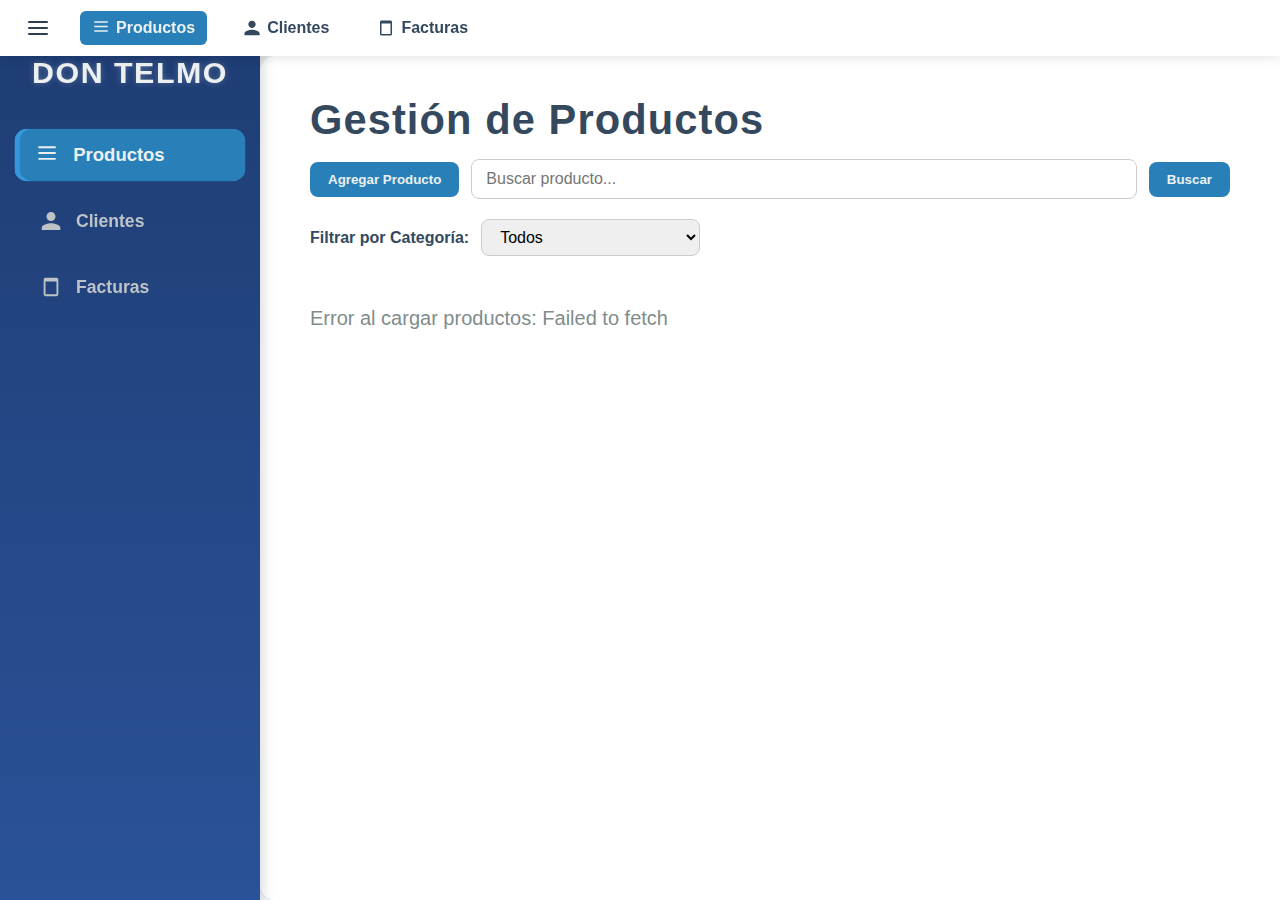
<file: frontend/static/productos.html>
<!DOCTYPE html>
<html lang="es">
<head>
  <meta charset="UTF-8" />
  <meta name="viewport" content="width=device-width, initial-scale=1" />
  <title>Productos - Ferretería Don Telmo</title>
  <link rel="stylesheet" href="productos.css" />
  
</head>
<body>

  <!-- Sidebar -->
  <nav class="sidebar" aria-label="Menú principal">
    <h2>Don Telmo</h2>
    <a href="productos.html" id="link-productos" title="Productos">
      <svg viewBox="0 0 24 24" aria-hidden="true"><path d="M3 3h18v2H3V3zm0 6h18v2H3V9zm0 6h18v2H3v-2z"/></svg>
      Productos
    </a>
    <a href="clientes.html" id="link-clientes" class="active" aria-current="page" title="Clientes">
      <svg viewBox="0 0 24 24" aria-hidden="true"><path d="M12 12c2.7 0 4.9-2.2 4.9-4.9S14.7 2.2 12 2.2 7.1 4.4 7.1 7.1 9.3 12 12 12zm0 2.4c-3.4 0-10.1 1.7-10.1 5v2.4h20.3v-2.4c0-3.3-6.7-5-10.2-5z"/></svg>
      Clientes
    </a>
    <a href="facturas.html" id="link-facturas" title="Facturas">
      <svg viewBox="0 0 24 24" aria-hidden="true"><path d="M6 2h12c1.1 0 2 .9 2 2v16c0 1.1-.9 2-2 2H6c-1.1 0-2-.9-2-2V4c0-1.1.9-2 2-2zm12 18V6H6v14h12z"/></svg>
      Facturas
    </a>
  </nav>

  <!-- Navbar superior -->
  <header class="navbar" role="banner">
    <button class="menu-toggle" aria-label="Mostrar / Ocultar menú">
      <svg viewBox="0 0 24 24" aria-hidden="true">
        <path d="M3 6h18M3 12h18M3 18h18" stroke="#2c3e50" stroke-width="2" stroke-linecap="round"/>
      </svg>
    </button>
    <nav role="navigation" aria-label="Navegación principal">
      <a href="productos.html" id="nav-productos" title="Productos">
        <svg viewBox="0 0 24 24" aria-hidden="true"><path d="M3 3h18v2H3V3zm0 6h18v2H3V9zm0 6h18v2H3v-2z"/></svg>
        Productos
      </a>
      <a href="clientes.html" id="nav-clientes" class="active" aria-current="page" title="Clientes">
        <svg viewBox="0 0 24 24" aria-hidden="true"><path d="M12 12c2.7 0 4.9-2.2 4.9-4.9S14.7 2.2 12 2.2 7.1 4.4 7.1 7.1 9.3 12 12 12zm0 2.4c-3.4 0-10.1 1.7-10.1 5v2.4h20.3v-2.4c0-3.3-6.7-5-10.2-5z"/></svg>
        Clientes
      </a>
      <a href="facturas.html" id="nav-facturas" title="Facturas">
        <svg viewBox="0 0 24 24" aria-hidden="true"><path d="M6 2h12c1.1 0 2 .9 2 2v16c0 1.1-.9 2-2 2H6c-1.1 0-2-.9-2-2V4c0-1.1.9-2 2-2zm12 18V6H6v14h12z"/></svg>
        Facturas
      </a>
    </nav>
  </header>

  <main class="content" role="main">
    <h1>Gestión de Productos</h1>
    <div class="actions">
      <button id="btn-agregar">Agregar Producto</button>
      <input type="text" id="input-buscar" placeholder="Buscar producto..." aria-label="Buscar producto" />
      <button id="btn-buscar">Buscar</button>
    </div>
    <div class="filter-category">
      <label for="select-categoria">Filtrar por Categoría:</label>
      <select id="select-categoria" aria-label="Filtrar productos por categoría">
        <option value="todos" selected>Todos</option>
        <option value="Construcción">Construcción</option>
        <option value="Herramientas eléctricas">Herramientas eléctricas</option>
        <option value="Pintura">Pintura</option>
        <option value="Iluminación">Iluminación</option>
      </select>
    </div>
    <section class="product-list" id="product-list" aria-live="polite" aria-relevant="all"></section>
  </main>

  <!-- Modal Agregar/Modificar -->
  <div class="modal hidden" id="modal-producto" role="dialog" aria-modal="true" aria-labelledby="modal-title">
    <div class="modal-content">
      <button class="close-btn" aria-label="Cerrar modal">&times;</button>
      <h2 id="modal-title">Agregar Producto</h2>
      <form id="form-producto" novalidate>
        <label for="nombre">Nombre:</label>
        <input type="text" id="nombre" name="nombreProducto" required autocomplete="off" />
        <label for="stock">Stock:</label>
        <input type="number" id="stock" name="stockProducto" min="0" required />
        <label for="categoria">Categoría:</label>
        <select id="categoria" name="categoriaProducto" required>
          <option value="" disabled selected>Seleccione</option>
          <option value="Construcción">Construcción</option>
          <option value="Herramientas eléctricas">Herramientas eléctricas</option>
          <option value="Pintura">Pintura</option>
          <option value="Iluminación">Iluminación</option>
        </select>
        <label for="precio">Precio:</label>
        <input type="number" id="precio" name="precioProducto" min="0" step="0.01" required />
        <label for="imagen">URL Imagen:</label>
        <input type="url" id="imagen" name="imagenProducto" required />
        <label for="descripcion">Descripción:</label>
        <textarea id="descripcion" name="descripcionProducto" rows="3"></textarea>
        <button type="submit">Guardar</button>
      </form>
    </div>
  </div>

  <!-- Modal Confirmación Eliminación -->
  <div class="modal hidden" id="modal-confirmacion" role="dialog" aria-modal="true" aria-labelledby="confirm-title">
    <div class="modal-content">
      <h2 id="confirm-title">Confirmar Eliminación</h2>
      <p>¿Estás seguro de que deseas eliminar este producto?</p>
      <div class="confirm-buttons">
        <button id="btn-confirmar-eliminar" class="btn-danger">Sí, eliminar</button>
        <button id="btn-cancelar-eliminar">Cancelar</button>
      </div>
    </div>
  </div>

  <script>
        // Sidebar toggle
    const sidebar = document.querySelector('nav.sidebar');
    const menuToggleBtn = document.querySelector('.menu-toggle');
    const content = document.querySelector('main.content');

    menuToggleBtn.addEventListener('click', () => {
      sidebar.classList.toggle('hidden');
      content.classList.toggle('expanded');
    });

    // Resalta links activos
    function resaltarLinks() {
      const path = window.location.pathname.split('/').pop();
      const sidebarLinks = document.querySelectorAll('nav.sidebar a');
      const navbarLinks = document.querySelectorAll('header.navbar nav a');

      sidebarLinks.forEach(link => {
        if(link.getAttribute('href') === path) {
          link.classList.add('active');
          link.setAttribute('aria-current', 'page');
        } else {
          link.classList.remove('active');
          link.removeAttribute('aria-current');
        }
      });
      navbarLinks.forEach(link => {
        if(link.getAttribute('href') === path) {
          link.classList.add('active');
          link.setAttribute('aria-current', 'page');
        } else {
          link.classList.remove('active');
          link.removeAttribute('aria-current');
        }
      });
    }
    resaltarLinks();

    const modal = document.getElementById('modal-producto');
    const btnAgregar = document.getElementById('btn-agregar');
    const closeBtn = modal.querySelector('.close-btn');
    const formProducto = document.getElementById('form-producto');
    const productList = document.getElementById('product-list');
    const inputBuscar = document.getElementById('input-buscar');
    const btnBuscar = document.getElementById('btn-buscar');
    const selectCategoria = document.getElementById('select-categoria');

    const modalConfirmacion = document.getElementById('modal-confirmacion');
    const btnConfirmarEliminar = document.getElementById('btn-confirmar-eliminar');
    const btnCancelarEliminar = document.getElementById('btn-cancelar-eliminar');

    let productos = [];
    let idProductoAEliminar = null;

    function mostrarMensaje(texto, tipo = 'info') {
      let contenedor = document.getElementById('mensaje-container');
      if (!contenedor) {
        contenedor = document.createElement('div');
        contenedor.id = 'mensaje-container';
        contenedor.style.position = 'fixed';
        contenedor.style.top = '20px';
        contenedor.style.right = '20px';
        contenedor.style.zIndex = '9999';
        document.body.appendChild(contenedor);
      }
      const mensaje = document.createElement('div');
      mensaje.textContent = texto;
      mensaje.style.padding = '12px 20px';
      mensaje.style.marginTop = '8px';
      mensaje.style.borderRadius = '4px';
      mensaje.style.color = '#fff';
      mensaje.style.minWidth = '220px';
      mensaje.style.boxShadow = '0 2px 8px rgba(0,0,0,0.3)';
      mensaje.style.fontWeight = 'bold';
      mensaje.style.opacity = '1';
      mensaje.style.transition = 'opacity 0.5s ease';

      switch(tipo) {
        case 'success': mensaje.style.backgroundColor = '#28a745'; break;
        case 'error': mensaje.style.backgroundColor = '#dc3545'; break;
        case 'warning': mensaje.style.backgroundColor = '#ffc107'; mensaje.style.color = '#212529'; break;
        default: mensaje.style.backgroundColor = '#17a2b8'; break;
      }

      contenedor.appendChild(mensaje);

      setTimeout(() => {
        mensaje.style.opacity = '0';
        setTimeout(() => contenedor.removeChild(mensaje), 500);
      }, 3000);
    }

    function cerrarModal() {
      modal.classList.add('hidden');
      formProducto.reset();
      formProducto.removeAttribute('data-edit-id');
    }
    closeBtn.addEventListener('click', cerrarModal);
    modal.addEventListener('click', e => {
      if (e.target === modal) cerrarModal();
    });

    btnAgregar.addEventListener('click', () => {
      formProducto.reset();
      formProducto.removeAttribute('data-edit-id');
      modal.querySelector('h2').textContent = 'Agregar Producto';
      modal.classList.remove('hidden');
      document.getElementById('nombre').focus();
    });

    function crearProductoHTML(producto) {
      return `
        <article class="product-card" data-categoria="${producto.categoriaProducto}">
          <img src="${producto.imagenProducto}" alt="${producto.nombreProducto}" />
          <div class="product-info">
            <h3>${producto.nombreProducto}</h3>
            <p>SKU: ${producto.idProducto}</p>
            <p>Categoría: ${producto.categoriaProducto}</p>
            <p>Precio: $${producto.precioProducto.toFixed(2)}</p>
            <p>Stock: ${producto.stockProducto}</p>
            <p>${producto.descripcionProducto || ''}</p>
            <div class="product-actions">
              <button class="btn-modificar" data-id="${producto.idProducto}">Modificar</button>
              <button class="btn-eliminar" data-id="${producto.idProducto}">Eliminar</button>
            </div>
          </div>
        </article>
      `;
    }

    function renderizarProductos(lista) {
      productList.innerHTML = lista.map(crearProductoHTML).join('');
    }

    async function cargarProductos() {
      try {
        const res = await fetch('http://localhost:8000/productos/');
        if (!res.ok) throw new Error('Error al cargar productos');
        productos = await res.json();
        renderizarProductos(productos);
      } catch (error) {
        productList.innerHTML = `<p>Error al cargar productos: ${error.message}</p>`;
      }
    }

    function buscarProductos() {
      const texto = inputBuscar.value.toLowerCase();
      const categoriaFiltro = selectCategoria.value;

      let filtrados = productos;

      if (texto) {
        filtrados = filtrados.filter(p =>
          p.nombreProducto.toLowerCase().includes(texto)
        );
      }

      if (categoriaFiltro !== 'todos') {
        filtrados = filtrados.filter(p => p.categoriaProducto === categoriaFiltro);
      }

      renderizarProductos(filtrados);
    }

    btnBuscar.addEventListener('click', buscarProductos);
    selectCategoria.addEventListener('change', buscarProductos);

    productList.addEventListener('click', async (e) => {
      if (e.target.classList.contains('btn-modificar')) {
        const id = e.target.getAttribute('data-id');
        const producto = productos.find(p => p.idProducto == id);
        if (!producto) {
          mostrarMensaje('Producto no encontrado', 'error');
          return;
        }
        formProducto.setAttribute('data-edit-id', id);
        document.getElementById('nombre').value = producto.nombreProducto;
        document.getElementById('stock').value = producto.stockProducto;
        document.getElementById('categoria').value = producto.categoriaProducto;
        document.getElementById('precio').value = producto.precioProducto;
        document.getElementById('imagen').value = producto.imagenProducto;
        document.getElementById('descripcion').value = producto.descripcionProducto || '';
        modal.querySelector('h2').textContent = 'Modificar Producto';
        modal.classList.remove('hidden');
        document.getElementById('nombre').focus();
      }

      if (e.target.classList.contains('btn-eliminar')) {
        idProductoAEliminar = e.target.getAttribute('data-id');
        modalConfirmacion.classList.remove('hidden');
      }
    });

    btnConfirmarEliminar.addEventListener('click', async () => {
      if (!idProductoAEliminar) return;
      try {
        const res = await fetch(`http://localhost:8000/productos/${idProductoAEliminar}`, {
          method: 'DELETE'
        });
        if (!res.ok) {
          const errorData = await res.json();
          throw new Error(errorData.detail || 'Error al eliminar producto');
        }
        mostrarMensaje('Producto eliminado correctamente', 'success');
        cargarProductos();
      } catch (error) {
        mostrarMensaje(error.message, 'error');
      } finally {
        modalConfirmacion.classList.add('hidden');
        idProductoAEliminar = null;
      }
    });

    btnCancelarEliminar.addEventListener('click', () => {
      modalConfirmacion.classList.add('hidden');
      idProductoAEliminar = null;
    });

    formProducto.addEventListener('submit', async (e) => {
      e.preventDefault();

      if (!formProducto.checkValidity()) {
        formProducto.reportValidity();
        return;
      }

      const idEdit = formProducto.getAttribute('data-edit-id');

      const data = {
        nombreProducto: document.getElementById('nombre').value.trim(),
        stockProducto: parseInt(document.getElementById('stock').value, 10),
        precioProducto: parseFloat(document.getElementById('precio').value),
        imagenProducto: document.getElementById('imagen').value.trim(),
        categoriaProducto: document.getElementById('categoria').value,
        descripcionProducto: document.getElementById('descripcion').value.trim()
      };

      try {
        let res;
        if (idEdit) {
          res = await fetch(`http://localhost:8000/productos/${idEdit}`, {
            method: 'PUT',
            headers: {'Content-Type': 'application/json'},
            body: JSON.stringify(data)
          });
        } else {
          res = await fetch('http://localhost:8000/productos/', {
            method: 'POST',
            headers: {'Content-Type': 'application/json'},
            body: JSON.stringify(data)
          });
        }

        if (!res.ok) {
          const errorData = await res.json();
          throw new Error(errorData.detail || 'Error al guardar producto');
        }

        mostrarMensaje('Producto guardado correctamente', 'success');
        cerrarModal();
        cargarProductos();

      } catch (error) {
        mostrarMensaje(error.message, 'error');
      }
    });

    // Carga inicial
    cargarProductos();
  </script>

</body>
</html>
</file>
<file: frontend/static/clientes.css>
/* --- Estilos mensajes --- */
    #mensaje {
      position: fixed;
      top: 20px;
      right: 20px;
      max-width: 320px;
      padding: 14px 20px;
      border-radius: 10px;
      font-weight: 600;
      font-family: 'Segoe UI', Tahoma, Geneva, Verdana, sans-serif;
      box-shadow: 0 4px 12px rgba(0,0,0,0.15);
      color: white;
      user-select: none;
      opacity: 0;
      transform: translateY(-15px);
      pointer-events: none;
      transition: opacity 0.3s ease, transform 0.3s ease;
      z-index: 1500;
    }
    #mensaje.mensaje-exito {
      background-color: #28a745;
      opacity: 1;
      transform: translateY(0);
      pointer-events: auto;
    }
    #mensaje.mensaje-error {
      background-color: #dc3545;
      opacity: 1;
      transform: translateY(0);
      pointer-events: auto;
    }
    #mensaje.mensaje-warning {
      background-color: #ffc107;
      color: #212529;
      opacity: 1;
      transform: translateY(0);
      pointer-events: auto;
    }
    #mensaje.mensaje-info {
      background-color: #17a2b8;
      opacity: 1;
      transform: translateY(0);
      pointer-events: auto;
    }

    /* --- Modal básico --- */
    .modal {
      position: fixed;
      top: 0; left: 0; right: 0; bottom: 0;
      background: rgba(0,0,0,0.5);
      display: flex;
      align-items: center;
      justify-content: center;
      z-index: 1000;
    }
    .modal.hidden {
      display: none;
    }
    .modal-content {
      background: white;
      padding: 20px 25px;
      border-radius: 8px;
      width: 90%;
      max-width: 480px;
      box-shadow: 0 2px 12px rgba(0,0,0,0.3);
      position: relative;
      font-family: 'Segoe UI', Tahoma, Geneva, Verdana, sans-serif;
    }
    .modal-content h2 {
      margin-top: 0;
      margin-bottom: 15px;
      font-weight: 700;
      font-size: 1.5rem;
    }
    .modal-content label {
      display: block;
      margin-top: 10px;
      font-weight: 600;
    }
    .modal-content input[type="text"],
    .modal-content input[type="email"],
    .modal-content input[type="tel"] {
      width: 100%;
      padding: 8px 10px;
      margin-top: 5px;
      border-radius: 5px;
      border: 1px solid #ccc;
      font-size: 1rem;
      box-sizing: border-box;
    }
    .btn-group {
      margin-top: 20px;
      display: flex;
      justify-content: flex-end;
      gap: 10px;
    }
    button {
      cursor: pointer;
      padding: 8px 16px;
      border: none;
      border-radius: 6px;
      font-weight: 600;
      font-size: 1rem;
      transition: background-color 0.2s ease;
      font-family: 'Segoe UI', Tahoma, Geneva, Verdana, sans-serif;
    }
    button[type="submit"] {
      background-color: #007bff;
      color: white;
    }
    button[type="submit"]:hover {
      background-color: #0056b3;
    }
    #btn-cancelar, .cancel-btn {
      background-color: #6c757d;
      color: white;
    }
    #btn-cancelar:hover, .cancel-btn:hover {
      background-color: #5a6268;
    }
    .delete-btn {
      background-color: #dc3545;
      color: white;
    }
    .delete-btn:hover {
      background-color: #a71d2a;
    }
    .close-btn {
      position: absolute;
      top: 10px;
      right: 15px;
      background: none;
      border: none;
      font-size: 1.5rem;
      font-weight: 700;
      cursor: pointer;
      color: #333;
    }

    /* Cards clientes */
    .client-card {
      background: #f9f9f9;
      border-radius: 8px;
      padding: 15px 20px;
      margin-bottom: 15px;
      box-shadow: 0 1px 6px rgba(0,0,0,0.1);
      display: flex;
      justify-content: space-between;
      align-items: center;
      font-family: 'Segoe UI', Tahoma, Geneva, Verdana, sans-serif;
    }
    .client-info h3 {
      margin: 0 0 5px 0;
      font-weight: 700;
    }
    .client-info p {
      margin: 2px 0;
      font-size: 0.9rem;
      color: #555;
    }
    .client-actions button {
      margin-left: 8px;
      padding: 6px 12px;
      font-size: 0.9rem;
      border-radius: 5px;
      border: none;
      font-weight: 600;
      transition: background-color 0.2s ease;
    }
    .client-actions .btn-modificar {
      background-color: #17a2b8;
      color: white;
    }
    .client-actions .btn-modificar:hover {
      background-color: #117a8b;
    }
    .client-actions .btn-eliminar {
      background-color: #dc3545;
      color: white;
    }
    .client-actions .btn-eliminar:hover {
      background-color: #a71d2a;
    }

    /* Layout básico (sidebar y contenido) */
    body {
      margin: 0;
      display: flex;
      min-height: 100vh;
      font-family: 'Segoe UI', Tahoma, Geneva, Verdana, sans-serif;
    }
    nav.sidebar {
      width: 220px;
      background-color: #343a40;
      color: white;
      display: flex;
      flex-direction: column;
      padding: 20px;
      box-sizing: border-box;
    }
    nav.sidebar h2 {
      margin: 0 0 20px 0;
      font-weight: 700;
      font-size: 1.5rem;
    }
    nav.sidebar a {
      color: white;
      text-decoration: none;
      padding: 10px 8px;
      margin-bottom: 8px;
      border-radius: 6px;
      font-weight: 600;
      display: block;
      transition: background-color 0.2s ease;
    }
    nav.sidebar a.active,
    nav.sidebar a:hover {
      background-color: #007bff;
    }

    header.navbar {
      position: fixed;
      top: 0; left: 220px; right: 0;
      height: 50px;
      background: #f8f9fa;
      display: flex;
      align-items: center;
      padding: 0 20px;
      box-shadow: 0 1px 4px rgba(0,0,0,0.1);
      z-index: 100;
    }
    header.navbar button.menu-toggle {
      font-size: 1.5rem;
      background: none;
      border: none;
      cursor: pointer;
      margin-right: 15px;
    }
    header.navbar nav a {
      margin-right: 15px;
      text-decoration: none;
      color: #333;
      font-weight: 600;
    }
    header.navbar nav a.active {
      color: #007bff;
    }

    main.content {
      margin-left: 220px;
      margin-top: 50px;
      padding: 20px;
      flex-grow: 1;
      background: #fff;
      min-height: calc(100vh - 50px);
      box-sizing: border-box;
    }

    .actions {
      margin-bottom: 20px;
      display: flex;
      gap: 10px;
      flex-wrap: wrap;
      align-items: center;
    }
    .actions button,
    .actions input[type="text"] {
      font-size: 1rem;
      padding: 8px 12px;
      border-radius: 6px;
      border: 1px solid #ccc;
    }
    .actions button {
      background-color: #007bff;
      color: white;
      border: none;
      cursor: pointer;
      font-weight: 600;
      transition: background-color 0.2s ease;
    }
    .actions button:hover {
      background-color: #0056b3;
    }
    .actions input[type="text"] {
      flex-grow: 1;
      min-width: 200px;
    }
    /* Reset y base */
*, *::before, *::after {
  box-sizing: border-box;
}
body, html {
  margin: 0; padding: 0;
  font-family: 'Segoe UI', Tahoma, Geneva, Verdana, sans-serif;
  background-color: #f4f7fa;
  color: #2c3e50;
  height: 100vh;
  overflow: hidden;
}

/* Sidebar */
nav.sidebar {
  position: fixed;
  top: 0; left: 0;
  height: 100vh;
  width: 260px;
  background: linear-gradient(180deg, #1e3c72 0%, #2a5298 100%);
  color: #ecf0f1;
  display: flex;
  flex-direction: column;
  padding: 30px 20px;
  box-shadow: 3px 0 12px rgba(0,0,0,0.15);
  transition: transform 0.3s ease;
  z-index: 1000;
}
nav.sidebar.hidden {
  transform: translateX(-280px);
}
nav.sidebar h2 {
  font-weight: 900;
  font-size: 1.9rem;
  margin-bottom: 40px;
  letter-spacing: 1.5px;
  text-transform: uppercase;
  text-align: center;
}
nav.sidebar a {
  display: flex;
  align-items: center;
  gap: 14px;
  color: #bdc3c7;
  font-weight: 600;
  font-size: 1.1rem;
  padding: 14px 20px;
  margin-bottom: 16px;
  border-radius: 12px;
  text-decoration: none;
  transition: all 0.25s ease;
}
nav.sidebar a:hover,
nav.sidebar a.active {
  background-color: #2980b9;
  color: #ecf0f1;
  box-shadow: inset 5px 0 0 0 #3498db;
}

/* Navbar superior */
header.navbar {
  position: fixed;
  top: 0; left: 0;
  width: 100%;
  height: 56px;
  background-color: #fff;
  box-shadow: 0 2px 10px rgba(0,0,0,0.1);
  display: flex;
  align-items: center;
  padding: 0 20px;
  z-index: 1100;
}
header.navbar .menu-toggle {
  background: none;
  border: none;
  cursor: pointer;
  margin-right: 24px;
  width: 36px;
  height: 36px;
  border-radius: 6px;
}
header.navbar .menu-toggle:hover {
  background-color: #2980b9;
}
header.navbar nav {
  display: flex;
  gap: 24px;
  flex-grow: 1;
}
header.navbar nav a {
  font-weight: 600;
  font-size: 1rem;
  color: #34495e;
  text-decoration: none;
  padding: 8px 12px;
  border-radius: 6px;
}
header.navbar nav a:hover,
header.navbar nav a.active {
  background-color: #2980b9;
  color: #ecf0f1;
}

/* Contenido principal */
main.content {
  margin-top: 56px;
  margin-left: 260px;
  padding: 40px 50px;
  height: calc(100vh - 56px);
  overflow-y: auto;
  background-color: #ffffff;
  border-radius: 16px 0 0 16px;
  box-shadow: -6px 0 18px rgba(0,0,0,0.05);
  transition: margin-left 0.3s ease;
}
main.content.expanded {
  margin-left: 0;
  border-radius: 0;
}
main.content h1 {
  margin-top: 0;
  font-weight: 900;
  font-size: 2.6rem;
  color: #34495e;
}
main.content p {
  font-size: 1.25rem;
  color: #7f8c8d;
}

/* Acciones */
.actions {
  margin-bottom: 20px;
  display: flex;
  flex-wrap: wrap;
  gap: 12px;
  align-items: center;
}
.actions button {
  background-color: #2980b9;
  color: #ecf0f1;
  border: none;
  padding: 10px 18px;
  border-radius: 8px;
  font-weight: 600;
  cursor: pointer;
}
.actions button:hover {
  background-color: #3498db;
}
.actions input[type="text"] {
  padding: 10px 14px;
  border-radius: 8px;
  border: 1.5px solid #ccc;
  font-size: 1rem;
  flex-grow: 1;
  min-width: 200px;
}

/* Lista de clientes */
.client-list {
  display: grid;
  grid-template-columns: repeat(auto-fit,minmax(260px,1fr));
  gap: 20px;
}

/* Cliente */
.client-card {
  background-color: #fff;
  border-radius: 14px;
  box-shadow: 0 8px 16px rgba(0,0,0,0.07);
  display: flex;
  flex-direction: column;
  overflow: hidden;
  transition: box-shadow 0.25s ease;
  padding: 20px;
}
.client-card:hover {
  box-shadow: 0 12px 26px rgba(0,0,0,0.12);
}
.client-info h3 {
  margin: 0 0 6px 0;
  font-size: 1.2rem;
  color: #2c3e50;
}
.client-info p {
  margin: 3px 0;
  font-size: 0.9rem;
  color: #7f8c8d;
}

/* Botones */
.client-actions {
  margin-top: 12px;
}
.client-actions button {
  margin-right: 8px;
  padding: 6px 12px;
  border: none;
  border-radius: 4px;
  cursor: pointer;
  font-weight: 600;
}
.btn-modificar {
  background-color: #007bff;
  color: white;
}
.btn-modificar:hover {
  background-color: #0056b3;
}
.btn-eliminar {
  background-color: #dc3545;
  color: white;
}
.btn-eliminar:hover {
  background-color: #a71d2a;
}

/* Modal */
.modal {
  position: fixed;
  top: 0; left: 0; right: 0; bottom: 0;
  background-color: rgba(0,0,0,0.5);
  display: flex;
  justify-content: center;
  align-items: center;
  z-index: 1200;
}
.modal.hidden {
  display: none;
}
.modal-content {
  background-color: #fff;
  border-radius: 14px;
  max-width: 420px;
  width: 90%;
  padding: 30px 25px;
  box-shadow: 0 15px 30px rgba(0,0,0,0.25);
  position: relative;
}
.modal-content h2 {
  margin-top: 0;
  margin-bottom: 18px;
  font-weight: 900;
  font-size: 1.8rem;
  color: #34495e;
}
.modal-content label {
  font-weight: 600;
  color: #34495e;
}
.modal-content input[type="text"],
.modal-content input[type="email"],
.modal-content input[type="tel"] {
  width: 100%;
  padding: 10px 12px;
  margin-bottom: 15px;
  border: 1.5px solid #ccc;
  border-radius: 8px;
  font-size: 1rem;
}
.modal-content button[type="submit"] {
  background-color: #2980b9;
  color: #ecf0f1;
  border: none;
  padding: 12px 0;
  width: 100%;
  font-weight: 700;
  font-size: 1.1rem;
  border-radius: 10px;
  cursor: pointer;
}
.modal-content button[type="submit"]:hover {
  background-color: #3498db;
}
.close-btn {
  position: absolute;
  top: 14px;
  right: 20px;
  background: none;
  border: none;
  font-size: 2rem;
  color: #34495e;
  font-weight: 700;
}

/* Confirmación eliminar */
.confirm-buttons {
  margin-top: 20px;
  display: flex;
  justify-content: space-around;
}
.btn-danger {
  background-color: #dc3545;
  color: white;
  border: none;
  padding: 8px 16px;
  border-radius: 4px;
  font-weight: 700;
  cursor: pointer;
}
.btn-danger:hover {
  background-color: #a71d2a;
}
#btn-cancelar-eliminar {
  background-color: #6c757d;
  color: white;
  border: none;
  padding: 8px 16px;
  border-radius: 4px;
  font-weight: 700;
}
#btn-cancelar-eliminar:hover {
  background-color: #565e64;
}

/* Responsive */
@media (max-width: 900px) {
  nav.sidebar {
    transform: translateX(-280px);
  }
  nav.sidebar.show {
    transform: translateX(0);
  }
  main.content {
    margin-left: 0;
    border-radius: 0;
  }
}
</file>
<file: frontend/static/facturas.css>
:root {
  /* Paleta principal */
  --color-bg-body: #f4f7fa;
  --color-text-body: #2c3e50;

  --color-sidebar-bg: #1e3c72;
  --color-sidebar-text: #ecf0f1;
  --color-sidebar-hover-bg: #2c3e50;
  --color-sidebar-hover-text: #ffffff;

  --color-navbar-bg: #ffffff;
  --color-navbar-text: #34495e;
  --color-navbar-hover-bg: #2980b9;
  --color-navbar-hover-text: #ffffff;

  --color-btn-primary-bg: #2980b9;
  --color-btn-primary-hover-bg: #1f6391;
  --color-btn-primary-text: #ffffff;

  --color-btn-success-bg: #27ae60;
  --color-btn-success-hover-bg: #1f8447;
  --color-btn-success-text: #ffffff;

  --color-btn-danger-bg: #e74c3c;
  --color-btn-danger-hover-bg: #c0392b;
  --color-btn-danger-text: #ffffff;

  --color-border-input: #ccc;
  --color-border-input-focus: #2980b9;

  --color-bg-input: #fafafa;
  --color-bg-input-readonly: #e9ecef;

  --color-text-label: #34495e;
  --color-text-help: #666;

  --color-modal-bg: #ffffff;

  --color-shadow-light: rgba(0, 0, 0, 0.1);
  --color-shadow-lighter: rgba(0, 0, 0, 0.05);
  --color-shadow-medium: rgba(0, 0, 0, 0.3);
  --color-shadow-dark: rgba(0, 0, 0, 0.5);
}

/* Reset básico */
*, *::before, *::after {
  box-sizing: border-box;
}
body, html {
  margin: 0;
  padding: 0;
  font-family: 'Segoe UI', Tahoma, Geneva, Verdana, sans-serif;
  background-color: var(--color-bg-body);
  color: var(--color-text-body);
  min-height: 100vh;
  line-height: 1.5;
}

/* Sidebar */
.sidebar {
  position: fixed;
  top: 0;
  left: 0;
  width: 220px;
  height: 100vh;
  background-color: var(--color-sidebar-bg);
  color: var(--color-sidebar-text);
  display: flex;
  flex-direction: column;
  padding: 1.5rem 1rem;
  box-shadow: 2px 0 5px var(--color-shadow-light);
  transition: transform 0.3s ease;
  z-index: 1000;
}
.sidebar.hidden {
  transform: translateX(-100%);
}

.sidebar-title {
  margin-bottom: 2rem;
  font-size: 1.8rem;
  font-weight: 700;
  text-align: center;
}

.sidebar a {
  display: flex;
  align-items: center;
  color: var(--color-sidebar-text);
  text-decoration: none;
  font-weight: 600;
  padding: 0.6rem 0.75rem;
  margin-bottom: 0.5rem;
  border-radius: 6px;
  transition: background-color 0.3s ease;
  font-size: 1rem;
  gap: 0.75rem;
}
.sidebar a:hover,
.sidebar a.active {
  background-color: var(--color-sidebar-hover-bg);
  color: var(--color-sidebar-hover-text);
}

.icon {
  width: 20px;
  height: 20px;
  fill: currentColor;
}

/* Navbar */
.navbar {
  position: fixed;
  top: 0;
  left: 220px;
  right: 0;
  height: 56px;
  background-color: var(--color-navbar-bg);
  box-shadow: 0 1px 4px var(--color-shadow-light);
  display: flex;
  align-items: center;
  padding: 0 1rem;
  z-index: 1100;
}
.navbar .menu-toggle {
  background: none;
  border: none;
  cursor: pointer;
  padding: 0.5rem;
  margin-right: 1rem;
  display: flex;
  align-items: center;
}
.navbar-links a {
  margin-right: 1rem;
  text-decoration: none;
  font-weight: 600;
  color: var(--color-navbar-text);
  padding: 0.5rem 0.75rem;
  border-radius: 4px;
  transition: background-color 0.3s ease;
}
.navbar-links a:hover,
.navbar-links a.active {
  background-color: var(--color-btn-primary-bg);
  color: var(--color-btn-primary-text);
}

/* Ajustes cuando el sidebar está oculto */
.sidebar.hidden ~ .navbar {
  left: 0;
}

/* Para el contenedor de cédula y botón: reducir espacio entre input y botón */
.cedula-buscar-container {
  display: flex;
  align-items: center;
  gap: 0.4rem; /* antes 0.5rem */
  grid-column: 1 / -1;
}

/* Opcional: que el botón quede alineado más a la base del input */
.cedula-buscar-container button {
  align-self: flex-end;
  padding: 0.35rem 0.9rem;
  background-color: var(--color-btn-success-bg);
  border: none;
  color: var(--color-btn-success-text);
  font-weight: 600;
  border-radius: 6px;
  cursor: pointer;
  transition: background-color 0.3s ease;
}
.cedula-buscar-container button:hover,
.cedula-buscar-container button:focus {
  background-color: #1f8447; /* igual que original */
  outline: none;
}

/* Main Content */
.content {
  margin-top: 56px;
  margin-left: 220px;
  padding: 2rem 2.5rem;
  transition: margin-left 0.3s ease;
  min-height: calc(100vh - 56px);
  background-color: var(--color-navbar-bg);
  box-shadow: inset 0 0 15px var(--color-shadow-lighter);
  border-radius: 8px 0 0 8px;
}
.sidebar.hidden ~ .content {
  margin-left: 0;
}

/* Botón toggle */
.btn-toggle-view {
  display: inline-block;
  margin-bottom: 1.5rem;
  background-color: var(--color-btn-primary-bg);
  border: none;
  color: var(--color-btn-primary-text);
  padding: 0.6rem 1.2rem;
  font-size: 1rem;
  font-weight: 600;
  border-radius: 6px;
  cursor: pointer;
  transition: background-color 0.3s ease;
}
.btn-toggle-view:hover,
.btn-toggle-view:focus {
  background-color: #1f6391;
  outline: none;
}

/* Formulario Factura */
.factura-form h1 {
  font-size: 1.8rem;
  margin-bottom: 1.5rem;
  color: var(--color-navbar-text);
}

/* Formularios y contenedores */
form#formulario-cliente {
  display: grid;
  grid-template-columns: 1fr 1fr;
  gap: 0.5rem 1rem;
  margin-bottom: 2rem;
}

form#formulario-cliente > div {
  display: flex;
  align-items: center;
  gap: 0.5rem;
}

form#formulario-cliente label {
  font-weight: 600;
  color: var(--color-text-label);
  min-width: 110px;
  margin: 0;
  white-space: nowrap;
  text-align: right;
}

form#formulario-cliente input {
  padding: 0.4rem 0.6rem;
  border: 1.5px solid var(--color-border-input);
  border-radius: 6px;
  font-size: 1rem;
  color: var(--color-text-body);
  background-color: var(--color-bg-input);
  transition: border-color 0.3s ease;
  flex-grow: 1;
}

form#formulario-cliente input:focus {
  border-color: var(--color-border-input-focus);
  outline: none;
  background-color: #fff;
}

form#formulario-cliente input[readonly] {
  background-color: var(--color-bg-input-readonly);
  cursor: not-allowed;
}

/* Ayuda texto pequeño */
.help-text {
  font-size: 0.8rem;
  color: var(--color-text-help);
  grid-column: 1 / -1;
  margin-top: -0.6rem;
  margin-bottom: 0.6rem;
}

/* Agregar productos */
.productos-agregar {
  display: flex;
  align-items: center;
  gap: 1rem;
  flex-wrap: wrap;
  margin-bottom: 1.5rem;
}

.productos-agregar label {
  font-weight: 600;
  color: var(--color-text-label);
  min-width: 70px;
}

.productos-agregar select,
.productos-agregar input[type="number"] {
  padding: 0.4rem 0.6rem;
  border: 1.5px solid var(--color-border-input);
  border-radius: 6px;
  font-size: 1rem;
  min-width: 140px;
  transition: border-color 0.3s ease;
}

.productos-agregar select:focus,
.productos-agregar input[type="number"]:focus {
  border-color: var(--color-border-input-focus);
  outline: none;
}

.productos-agregar button {
  background-color: var(--color-btn-primary-bg);
  color: var(--color-btn-primary-text);
  font-weight: 600;
  border: none;
  padding: 0.5rem 1rem;
  border-radius: 6px;
  cursor: pointer;
  transition: background-color 0.3s ease;
}
.productos-agregar button:hover,
.productos-agregar button:focus {
  background-color: #1f6391;
  outline: none;
}

/* Tabla detalle productos y facturas */
.tabla-detalle {
  width: 100%;
  border-collapse: collapse;
  margin-bottom: 2rem;
  font-size: 0.95rem;
  box-shadow: 0 0 8px var(--color-shadow-lighter);
  border-radius: 8px;
  overflow: hidden;
}

.tabla-detalle thead {
  background-color: var(--color-btn-primary-bg);
  color: var(--color-btn-primary-text);
  font-weight: 700;
}

.tabla-detalle th,
.tabla-detalle td {
  padding: 0.8rem 1rem;
  text-align: left;
  border-bottom: 1px solid #ddd;
}

.tabla-detalle th {
  text-align: center;
}

.tabla-detalle tbody tr:hover {
  background-color: #f1f6fb;
}

.tabla-detalle td[data-label] {
  text-align: center;
}

/* Botones eliminar dentro tabla */
.btn-eliminar {
  background-color: var(--color-btn-danger-bg);
  color: var(--color-btn-danger-text);
  border: none;
  border-radius: 6px;
  padding: 0.3rem 0.6rem;
  cursor: pointer;
  font-weight: 600;
  font-size: 0.85rem;
  transition: background-color 0.3s ease;
}

.btn-eliminar:hover,
.btn-eliminar:focus {
  background-color: var(--color-btn-danger-hover-bg);
  outline: none;
}

/* Totales factura */
.totales {
  display: flex;
  justify-content: flex-end;
  gap: 2rem;
  font-weight: 700;
  margin-bottom: 2rem;
  flex-wrap: wrap;
}

.totales > div {
  display: flex;
  flex-direction: column;
  min-width: 120px;
}

.totales label {
  font-weight: 600;
  color: var(--color-text-label);
  margin-bottom: 0.2rem;
}

.totales input {
  padding: 0.4rem 0.6rem;
  border: 1.5px solid var(--color-border-input);
  border-radius: 6px;
  background-color: var(--color-bg-input-readonly);
  font-weight: 700;
  text-align: right;
}

/* Botón guardar */
.btn-guardar {
  background-color: var(--color-btn-success-bg);
  color: var(--color-btn-success-text);
  font-weight: 700;
  border: none;
  padding: 0.75rem 1.5rem;
  font-size: 1.1rem;
  border-radius: 8px;
  cursor: pointer;
  transition: background-color 0.3s ease;
  display: block;
  margin-left: auto;
  margin-bottom: 3rem;
}
.btn-guardar:hover,
.btn-guardar:focus {
  background-color: #1f8447;
  outline: none;
}

/* Modal */
.modal-backdrop {
  position: fixed;
  top: 0;
  left: 0;
  width: 100vw;
  height: 100vh;
  background-color: var(--color-shadow-dark);
  display: flex;
  justify-content: center;
  align-items: center;
  opacity: 0;
  pointer-events: none;
  transition: opacity 0.25s ease;
  z-index: 1500;
}

.modal-backdrop.show {
  opacity: 1;
  pointer-events: auto;
}

.modal {
  background-color: var(--color-modal-bg);
  padding: 1.5rem 2rem;
  border-radius: 10px;
  max-width: 600px;
  max-height: 80vh;
  overflow-y: auto;
  box-shadow: 0 4px 15px var(--color-shadow-medium);
  position: relative;
}

.modal-close-btn {
  position: absolute;
  top: 0.6rem;
  right: 1rem;
  background: none;
  border: none;
  font-size: 2rem;
  line-height: 1;
  cursor: pointer;
  color: #555;
  transition: color 0.3s ease;
}
.modal-close-btn:hover,
.modal-close-btn:focus {
  color: #000;
  outline: none;
}

/* Responsive */
@media (max-width: 768px) {
  .sidebar {
    transform: translateX(-100%);
    position: fixed;
    z-index: 1200;
  }
  .sidebar.hidden {
    transform: translateX(-100%);
  }
  .sidebar.show {
    transform: translateX(0);
  }
  .navbar {
    left: 0;
  }
  .content {
    margin-left: 0;
    padding: 1rem 1.5rem;
  }
  form#formulario-cliente {
    grid-template-columns: 1fr;
  }
  form#formulario-cliente > div {
    flex-direction: column;
    align-items: stretch;
  }
  form#formulario-cliente label {
    min-width: auto;
    text-align: left;
    margin-bottom: 0.3rem;
  }
  .productos-agregar {
    flex-direction: column;
    align-items: flex-start;
  }
  .productos-agregar label,
  .productos-agregar select,
  .productos-agregar input,
  .productos-agregar button {
    width: 100%;
    min-width: auto;
  }
  .totales {
    justify-content: flex-start;
  }
}

/* Footer */
footer {
  background-color: var(--color-sidebar-bg);
  color: var(--color-sidebar-text);
  text-align: center;
  padding: 1rem;
  font-weight: 600;
  border-top: 1px solid rgba(255,255,255,0.1);
  border-radius: 0 0 8px 8px;
}

/* Fin */
</file>
<file: frontend/static/style.css>
/* Reset */
*, *::before, *::after {
  box-sizing: border-box;
}
body, html {
  margin: 0; padding: 0;
  font-family: 'Segoe UI', Tahoma, Geneva, Verdana, sans-serif;
  background-color: #f4f7fa;
  color: #2c3e50;
  height: 100vh;
  overflow: hidden;
}

/* Sidebar */
nav.sidebar {
  position: fixed;
  top: 0; left: 0;
  height: 100vh;
  width: 260px;
  background: linear-gradient(180deg, #1e3c72 0%, #2a5298 100%);
  color: #ecf0f1;
  display: flex;
  flex-direction: column;
  padding: 30px 20px;
  box-shadow: 3px 0 12px rgba(0,0,0,0.15);
  transform: translateX(0);
  transition: transform 0.3s ease;
  z-index: 1000;
  user-select: none;
}

nav.sidebar.hidden {
  transform: translateX(-100vw);
}


nav.sidebar h2 {
  font-weight: 900;
  font-size: 1.9rem;
  margin-bottom: 40px;
  letter-spacing: 1.5px;
  text-transform: uppercase;
  text-align: center;
  text-shadow: 0 0 6px rgba(255,255,255,0.25);
}
nav.sidebar a {
  display: flex;
  align-items: center;
  gap: 14px;
  color: #bdc3c7;
  font-weight: 600;
  font-size: 1.1rem;
  padding: 14px 20px;
  margin-bottom: 16px;
  border-radius: 12px;
  text-decoration: none;
  transition: all 0.25s ease;
  box-shadow: inset 0 0 0 0 #2980b9;
  cursor: pointer;
}
nav.sidebar a:hover,
nav.sidebar a.active {
  background-color: #2980b9;
  color: #ecf0f1;
  box-shadow: inset 5px 0 0 0 #3498db;
  font-weight: 700;
  transform: scale(1.05);
}
nav.sidebar a svg {
  fill: currentColor;
  width: 22px;
  height: 22px;
  flex-shrink: 0;
  transition: fill 0.25s ease;
}

/* Navbar superior */
header.navbar {
  position: fixed;
  top: 0; left: 0;
  width: 100%;
  height: 56px;
  background-color: #fff;
  box-shadow: 0 2px 10px rgba(0,0,0,0.1);
  display: flex;
  align-items: center;
  padding: 0 20px;
  z-index: 1100;
  user-select: none;
}
header.navbar .menu-toggle {
  background: none;
  border: none;
  cursor: pointer;
  margin-right: 24px;
  display: flex;
  align-items: center;
  justify-content: center;
  width: 36px;
  height: 36px;
  border-radius: 6px;
  transition: background-color 0.2s ease;
}
header.navbar .menu-toggle:hover {
  background-color: #2980b9;
}
header.navbar .menu-toggle svg {
  width: 28px;
  height: 28px;
  fill: #2c3e50;
}
header.navbar nav {
  display: flex;
  gap: 24px;
  flex-grow: 1;
}
header.navbar nav a {
  font-weight: 600;
  font-size: 1rem;
  color: #34495e;
  text-decoration: none;
  padding: 8px 12px;
  border-radius: 6px;
  transition: background-color 0.2s ease;
  display: flex;
  align-items: center;
  gap: 6px;
}
header.navbar nav a svg {
  width: 18px;
  height: 18px;
  fill: #34495e;
  flex-shrink: 0;
}
header.navbar nav a:hover,
header.navbar nav a.active {
  background-color: #2980b9;
  color: #ecf0f1;
}
header.navbar nav a.active svg {
  fill: #ecf0f1;
}

/* Main content */
main.content {
  margin-top: 56px;
  margin-left: 260px;
  padding: 40px 50px;
  height: calc(100vh - 56px);
  overflow-y: auto;
  background-color: #ffffff;
  border-radius: 16px 0 0 16px;
  box-shadow: -6px 0 18px rgba(0,0,0,0.05);
  transition: margin-left 0.3s ease;
}

main.content.expanded {
  margin-left: 0;
  border-radius: 0;
}

main.content h1 {
  margin-top: 0;
  font-weight: 900;
  font-size: 2.6rem;
  color: #34495e;
  letter-spacing: 1.1px;
  margin-bottom: 15px;
  user-select: none;
}

main.content p {
  font-size: 1.25rem;
  line-height: 1.7;
  color: #7f8c8d;
  max-width: 720px;
  user-select: none;
}

/* Scrollbar */
main.content::-webkit-scrollbar {
  width: 10px;
}
main.content::-webkit-scrollbar-track {
  background: #ecf0f1;
  border-radius: 10px;
}
main.content::-webkit-scrollbar-thumb {
  background: #3498db;
  border-radius: 10px;
}

/* Responsive */
@media (max-width: 900px) {
  nav.sidebar {
    transform: translateX(calc(-100% - 20px));
  }
  nav.sidebar.show {
    transform: translateX(0);
  }
  main.content {
    margin-left: 0;
    border-radius: 0;
  }
}
</file>
<file: frontend/static/productos.css>
/* Reset */
*, *::before, *::after {
  box-sizing: border-box;
}
body, html {
  margin: 0; padding: 0;
  font-family: 'Segoe UI', Tahoma, Geneva, Verdana, sans-serif;
  background-color: #f4f7fa;
  color: #2c3e50;
  height: 100vh;
  overflow: hidden;
}

/* Sidebar */
nav.sidebar {
  position: fixed;
  top: 0; left: 0;
  height: 100vh;
  width: 260px;
  background: linear-gradient(180deg, #1e3c72 0%, #2a5298 100%);
  color: #ecf0f1;
  display: flex;
  flex-direction: column;
  padding: 30px 20px;
  box-shadow: 3px 0 12px rgba(0,0,0,0.15);
  transform: translateX(0);
  transition: transform 0.3s ease;
  z-index: 1000;
  user-select: none;
}
nav.sidebar.hidden {
  transform: translateX(-280px);
}
nav.sidebar h2 {
  font-weight: 900;
  font-size: 1.9rem;
  margin-bottom: 40px;
  letter-spacing: 1.5px;
  text-transform: uppercase;
  text-align: center;
  text-shadow: 0 0 6px rgba(255,255,255,0.25);
}
nav.sidebar a {
  display: flex;
  align-items: center;
  gap: 14px;
  color: #bdc3c7;
  font-weight: 600;
  font-size: 1.1rem;
  padding: 14px 20px;
  margin-bottom: 16px;
  border-radius: 12px;
  text-decoration: none;
  transition: all 0.25s ease;
  box-shadow: inset 0 0 0 0 #2980b9;
  cursor: pointer;
}
nav.sidebar a:hover,
nav.sidebar a.active {
  background-color: #2980b9;
  color: #ecf0f1;
  box-shadow: inset 5px 0 0 0 #3498db;
  font-weight: 700;
  transform: scale(1.05);
}
nav.sidebar a svg {
  fill: currentColor;
  width: 22px;
  height: 22px;
  flex-shrink: 0;
  transition: fill 0.25s ease;
}

/* Navbar superior */
header.navbar {
  position: fixed;
  top: 0; left: 0;
  width: 100%;
  height: 56px;
  background-color: #fff;
  box-shadow: 0 2px 10px rgba(0,0,0,0.1);
  display: flex;
  align-items: center;
  padding: 0 20px;
  z-index: 1100;
  user-select: none;
}
header.navbar .menu-toggle {
  background: none;
  border: none;
  cursor: pointer;
  margin-right: 24px;
  display: flex;
  align-items: center;
  justify-content: center;
  width: 36px;
  height: 36px;
  border-radius: 6px;
  transition: background-color 0.2s ease;
}
header.navbar .menu-toggle:hover {
  background-color: #2980b9;
}
header.navbar .menu-toggle svg {
  width: 28px;
  height: 28px;
  fill: #2c3e50;
}
header.navbar nav {
  display: flex;
  gap: 24px;
  flex-grow: 1;
}
header.navbar nav a {
  font-weight: 600;
  font-size: 1rem;
  color: #34495e;
  text-decoration: none;
  padding: 8px 12px;
  border-radius: 6px;
  transition: background-color 0.2s ease;
  display: flex;
  align-items: center;
  gap: 6px;
}
header.navbar nav a svg {
  width: 18px;
  height: 18px;
  fill: #34495e;
  flex-shrink: 0;
}
header.navbar nav a:hover,
header.navbar nav a.active {
  background-color: #2980b9;
  color: #ecf0f1;
}
header.navbar nav a.active svg {
  fill: #ecf0f1;
}

/* Main content */
main.content {
  margin-top: 56px;
  margin-left: 260px;
  padding: 40px 50px;
  height: calc(100vh - 56px);
  overflow-y: auto;
  background-color: #ffffff;
  border-radius: 16px 0 0 16px;
  box-shadow: -6px 0 18px rgba(0,0,0,0.05);
  transition: margin-left 0.3s ease;
}
main.content.expanded {
  margin-left: 0;
  border-radius: 0;
}
main.content h1 {
  margin-top: 0;
  font-weight: 900;
  font-size: 2.6rem;
  color: #34495e;
  letter-spacing: 1.1px;
  margin-bottom: 15px;
  user-select: none;
}
main.content p {
  font-size: 1.25rem;
  line-height: 1.7;
  color: #7f8c8d;
  max-width: 720px;
  user-select: none;
}

/* Acciones */
.actions {
  margin-bottom: 20px;
  display: flex;
  flex-wrap: wrap;
  gap: 12px;
  align-items: center;
}
.actions button {
  background-color: #2980b9;
  color: #ecf0f1;
  border: none;
  padding: 10px 18px;
  border-radius: 8px;
  font-weight: 600;
  cursor: pointer;
  transition: background-color 0.2s ease;
}
.actions button:hover {
  background-color: #3498db;
}
.actions input[type="text"] {
  padding: 10px 14px;
  border-radius: 8px;
  border: 1.5px solid #ccc;
  font-size: 1rem;
  flex-grow: 1;
  min-width: 200px;
}

/* Filtro categoria */
.filter-category {
  margin-bottom: 25px;
  font-size: 1rem;
  color: #34495e;
  display: flex;
  align-items: center;
  gap: 12px;
}
.filter-category label {
  font-weight: 700;
}
.filter-category select {
  padding: 8px 14px;
  border-radius: 8px;
  border: 1.5px solid #ccc;
  font-size: 1rem;
  min-width: 180px;
  cursor: pointer;
}

/* Lista de productos */
.product-list {
  display: grid;
  grid-template-columns: repeat(auto-fit,minmax(240px,1fr));
  gap: 20px;
}

/* Producto */
.product-card {
  background-color: #fff;
  border-radius: 14px;
  box-shadow: 0 8px 16px rgba(0,0,0,0.07);
  display: flex;
  flex-direction: column;
  overflow: hidden;
  transition: box-shadow 0.25s ease;
  cursor: pointer;
  user-select: none;
}
.product-card:hover {
  box-shadow: 0 12px 26px rgba(0,0,0,0.12);
}
.product-card img {
  width: 100%;
  height: 150px;
  object-fit: cover;
}
.product-info {
  padding: 14px 20px;
}
.product-info h3 {
  margin: 0 0 6px 0;
  font-size: 1.2rem;
  color: #2c3e50;
}
.product-info p {
  margin: 3px 0;
  font-size: 0.9rem;
  color: #7f8c8d;
}

/* Modal */
.modal {
  position: fixed;
  top: 0; left: 0; right: 0; bottom: 0;
  background-color: rgba(0,0,0,0.5);
  display: flex;
  justify-content: center;
  align-items: center;
  z-index: 1200;
}
.modal.hidden {
  display: none;
}
.modal-content {
  background-color: #fff;
  border-radius: 14px;
  max-width: 420px;
  width: 90%;
  padding: 30px 25px;
  box-shadow: 0 15px 30px rgba(0,0,0,0.25);
  position: relative;
}
.modal-content h2 {
  margin-top: 0;
  margin-bottom: 18px;
  font-weight: 900;
  font-size: 1.8rem;
  color: #34495e;
  user-select: none;
}
.modal-content label {
  display: block;
  margin-bottom: 6px;
  font-weight: 600;
  color: #34495e;
}
.modal-content input[type="text"],
.modal-content input[type="number"],
.modal-content input[type="url"],
.modal-content select {
  width: 100%;
  padding: 10px 12px;
  margin-bottom: 15px;
  border: 1.5px solid #ccc;
  border-radius: 8px;
  font-size: 1rem;
  color: #2c3e50;
  outline-offset: 2px;
  outline-color: transparent;
  transition: outline-color 0.15s ease;
}
.modal-content input[type="text"]:focus,
.modal-content input[type="number"]:focus,
.modal-content input[type="url"]:focus,
.modal-content select:focus {
  outline-color: #2980b9;
}
.modal-content button[type="submit"] {
  background-color: #2980b9;
  color: #ecf0f1;
  border: none;
  padding: 12px 0;
  width: 100%;
  font-weight: 700;
  font-size: 1.1rem;
  border-radius: 10px;
  cursor: pointer;
  transition: background-color 0.2s ease;
}
.modal-content button[type="submit"]:hover {
  background-color: #3498db;
}
.close-btn {
  position: absolute;
  top: 14px;
  right: 20px;
  background: none;
  border: none;
  font-size: 2rem;
  line-height: 1;
  cursor: pointer;
  color: #34495e;
  font-weight: 700;
  transition: color 0.2s ease;
}
.close-btn:hover {
  color: #2980b9;
}

/* Responsive */
@media (max-width: 900px) {
  nav.sidebar {
    transform: translateX(-280px);
  }
  nav.sidebar.show {
    transform: translateX(0);
  }
  main.content {
    margin-left: 0;
    border-radius: 0;
  }
}
    /* Estilos para botones */
    .product-actions button {
      margin-right: 8px;
      padding: 6px 12px;
      border: none;
      border-radius: 4px;
      cursor: pointer;
      font-weight: 600;
      transition: background-color 0.3s ease;
    }
    .btn-modificar {
      background-color: #007bff;
      color: white;
    }
    .btn-modificar:hover {
      background-color: #0056b3;
    }
    .btn-eliminar {
      background-color: #dc3545;
      color: white;
    }
    .btn-eliminar:hover {
      background-color: #a71d2a;
    }

    /* Modal base */
    .modal {
      position: fixed;
      top: 0; left: 0; right: 0; bottom: 0;
      background-color: rgba(0,0,0,0.5);
      display: flex;
      justify-content: center;
      align-items: center;
      z-index: 1000;
      opacity: 1;
      transition: opacity 0.3s ease;
    }
    .modal.hidden {
      opacity: 0;
      pointer-events: none;
    }
    .modal-content {
      background: white;
      padding: 20px 25px;
      border-radius: 6px;
      width: 90%;
      max-width: 400px;
      box-shadow: 0 2px 10px rgba(0,0,0,0.2);
      text-align: center;
    }
    .confirm-buttons {
      margin-top: 20px;
      display: flex;
      justify-content: space-around;
    }
    .btn-danger {
      background-color: #dc3545;
      color: white;
      border: none;
      padding: 8px 16px;
      border-radius: 4px;
      font-weight: 700;
      cursor: pointer;
      transition: background-color 0.3s ease;
    }
    .btn-danger:hover {
      background-color: #a71d2a;
    }
    #btn-cancelar-eliminar {
      background-color: #6c757d;
      color: white;
      border: none;
      padding: 8px 16px;
      border-radius: 4px;
      font-weight: 700;
      cursor: pointer;
      transition: background-color 0.3s ease;
    }
    #btn-cancelar-eliminar:hover {
      background-color: #565e64;
    }
</file>
